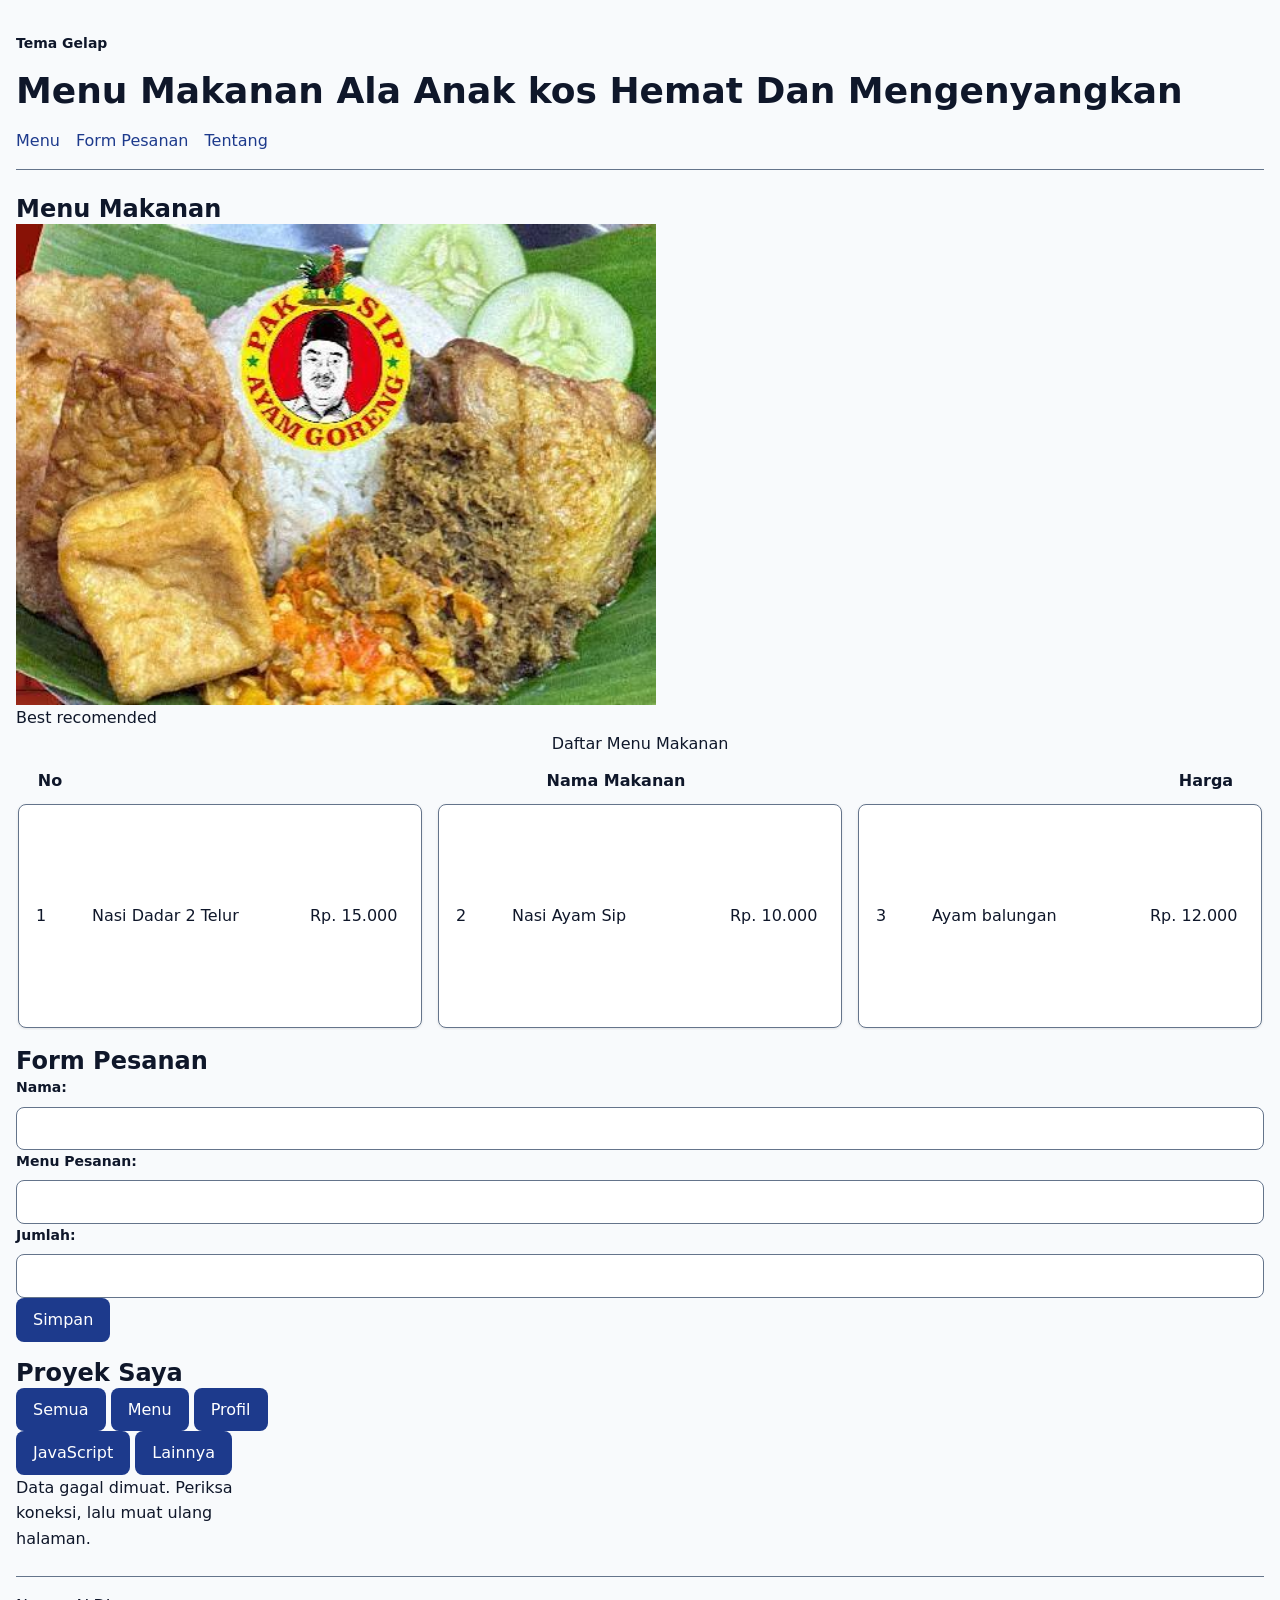
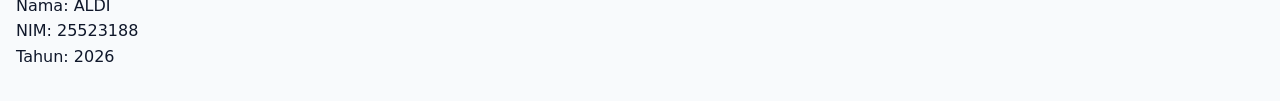
<file: worksheet-p10/profil.html>
<!doctype html>
<!--
  KERANGKA AWAL — Halaman Profil Saya
  PABW 2026/2027 · Pertemuan 10

  Cara pakai:
  1. Salin berkas ini, ganti nama menjadi profil.html
  2. Ganti setiap tulisan TODO dengan isi milik Anda SENDIRI
  3. Simpan, lalu buka di peramban (F5 untuk memuat ulang)
  4. Kerjakan berurutan mengikuti Lembar B, C, D, dan E pada worksheet

  Jangan menghapus komentar TODO sebelum bagian itu Anda kerjakan —
  komentar itu adalah daftar periksa Anda sendiri.
-->
<html lang="id">
  <head>
    <link rel="icon" href="data:,">
    <title>Menu Makanan Ala Anak kos Hemat Dan Mengenyangkan</title>
    <meta charset="UTF-8" />
    <meta name="viewport" content="width=device-width, initial-scale=1.0" />

    <link rel="stylesheet" href="tokens.css" />
    <link rel="stylesheet" href="base.css" />
    <link rel="stylesheet" href="layout.css" />
    <link rel="stylesheet" href="komponen.css" />
    <link rel="stylesheet" href="tema.css" />
    <link rel="stylesheet" href="responsif.css" />
  </head>
  <body>
    <div class="page">
      <!-- TODO C.1: buat <header> di sini.
       Isinya: satu <h1> berisi judul halaman Anda.
       Di dalamnya juga ada <nav> berisi 3 tautan ke bagian halaman. -->
      <header>
        <div class="header-baris">
          <input type="checkbox" id="tema" class="pengalih-tema" />
          <label for="tema" class="tombol-tema">Tema Gelap</label>

          <h1>Menu Makanan Ala Anak kos Hemat Dan Mengenyangkan</h1>

          <nav>
            <ul>
              <li><a href="#menu">Menu</a></li>
              <li><a href="#form">Form Pesanan</a></li>
              <li><a href="#tentang">Tentang</a></li>
            </ul>
          </nav>
        </div>
      </header>
      <!-- TODO C.2: buat <main> di sini sebagai pembungkus semua bagian isi.
       Di dalamnya ada 2 <section>, masing-masing punya <h2> sendiri. -->
      <main class="isi">
        <!-- TODO D.1: di dalam section pertama, buat tabel data Anda.
         Wajib ada: <caption>, <thead>, <th scope="col">, dan minimal 3 baris data. -->
        <section id="menu">
          <h2>Menu Makanan</h2>

          <figure>
            <img
              src="menu-makanan.webp"
              alt="Menu makanan hemat untuk anak kos"
              width="640"
              height="360"
              loading="lazy"
            />
            <figcaption>Best recomended</figcaption>
          </figure>

          <div class="table-wrap">
          <table> 
            <caption>
              Daftar Menu Makanan
            </caption>

            <thead>
              <tr>
                <th scope="col">No</th>
                <th scope="col">Nama Makanan</th>
                <th scope="col">Harga</th>
              </tr>
            </thead>

            <tbody class="katalog">
              <tr class="kartu">
                <td>1</td>
                <td>Nasi Dadar 2 Telur</td>
                <td>Rp. 15.000</td>
              </tr>
              <tr class="kartu">
                <td>2</td>
                <td>Nasi Ayam Sip</td>
                <td>Rp. 10.000</td>
              </tr>
              <tr class="kartu">
                <td>3</td>
                <td>Ayam balungan</td>
                <td>Rp. 12.000</td>
              </tr>
            </tbody>
          </table>
          </div>
        </section>

        <!-- TODO E.1: di dalam section kedua, buat form Anda.
         Wajib ada: minimal 3 kolom, setiap kolom punya <label for> yang
         cocok dengan id input-nya, dan satu atribut validasi. -->
         <section id="proyek">

            <h2>Proyek Saya</h2>
              <div id="filter">
                 <button type="button" data-kategori="semua">Semua</button>
                 <button type="button" data-kategori="menu">Menu</button>
                  <button type="button" data-kategori="profil">Profil</button>
                  <button type="button" data-kategori="javascript">JavaScript</button>
                  <button type="button" data-kategori="lainnya">Lainnya</button>
              </div>
                <ul id="daftar"></ul>
                  <p id="kosong" hidden>
                    Tidak ada proyek yang ditampilkan.
                  </p>
                  <p id="muat" hidden>
                    Memuat proyek...
                  </p>
          </section>


       
<section id="form">
  <h2>Form Pesanan</h2>

  <form novalidate>
    <div class="form-kolom">
      <label for="nama">Nama:</label>
      <input
        type="text"
        id="nama"
        name="nama"
        required
      />
      <p class="pesan-galat">
        Nama wajib diisi. Masukkan nama terlebih dahulu.
      </p>
    </div>

    <div class="form-kolom">
      <label for="Menu-Pesanan">Menu Pesanan:</label>
      <input
        type="text"
        id="Menu-Pesanan"
        name="Menu-Pesanan"
        required
      />
      <p class="pesan-galat">
        Menu pesanan wajib diisi. Masukkan nama menu.
      </p>
    </div>

    <div class="form-kolom">
      <label for="jumlah">Jumlah:</label>
      <input
        type="number"
        id="jumlah"
        name="jumlah"
        min="1"
        step="1"
        required
      />
      <p class="pesan-galat">
        Jumlah harus berupa bilangan bulat minimal 1.
      </p>
    </div>

   <p id="status-pesanan" role="status" hidden></p>
   <button type="submit" disabled>Simpan</button>


  </form>
</section>
      </main>

      <!-- TODO C.3: buat <footer> di sini.
       Isinya: nama Anda, NIM Anda, dan tahun. -->
    <footer id="tentang">
  <p>Nama: <span id="namaProfil"></span></p>
  <p>NIM: <span id="nimProfil"></span></p>
  <p>Tahun: <span id="tahunProfil"></span></p>
</footer>
    </div>
    <script type="module" src="js/app.js"></script>
  </body>
  
</html>
</file>
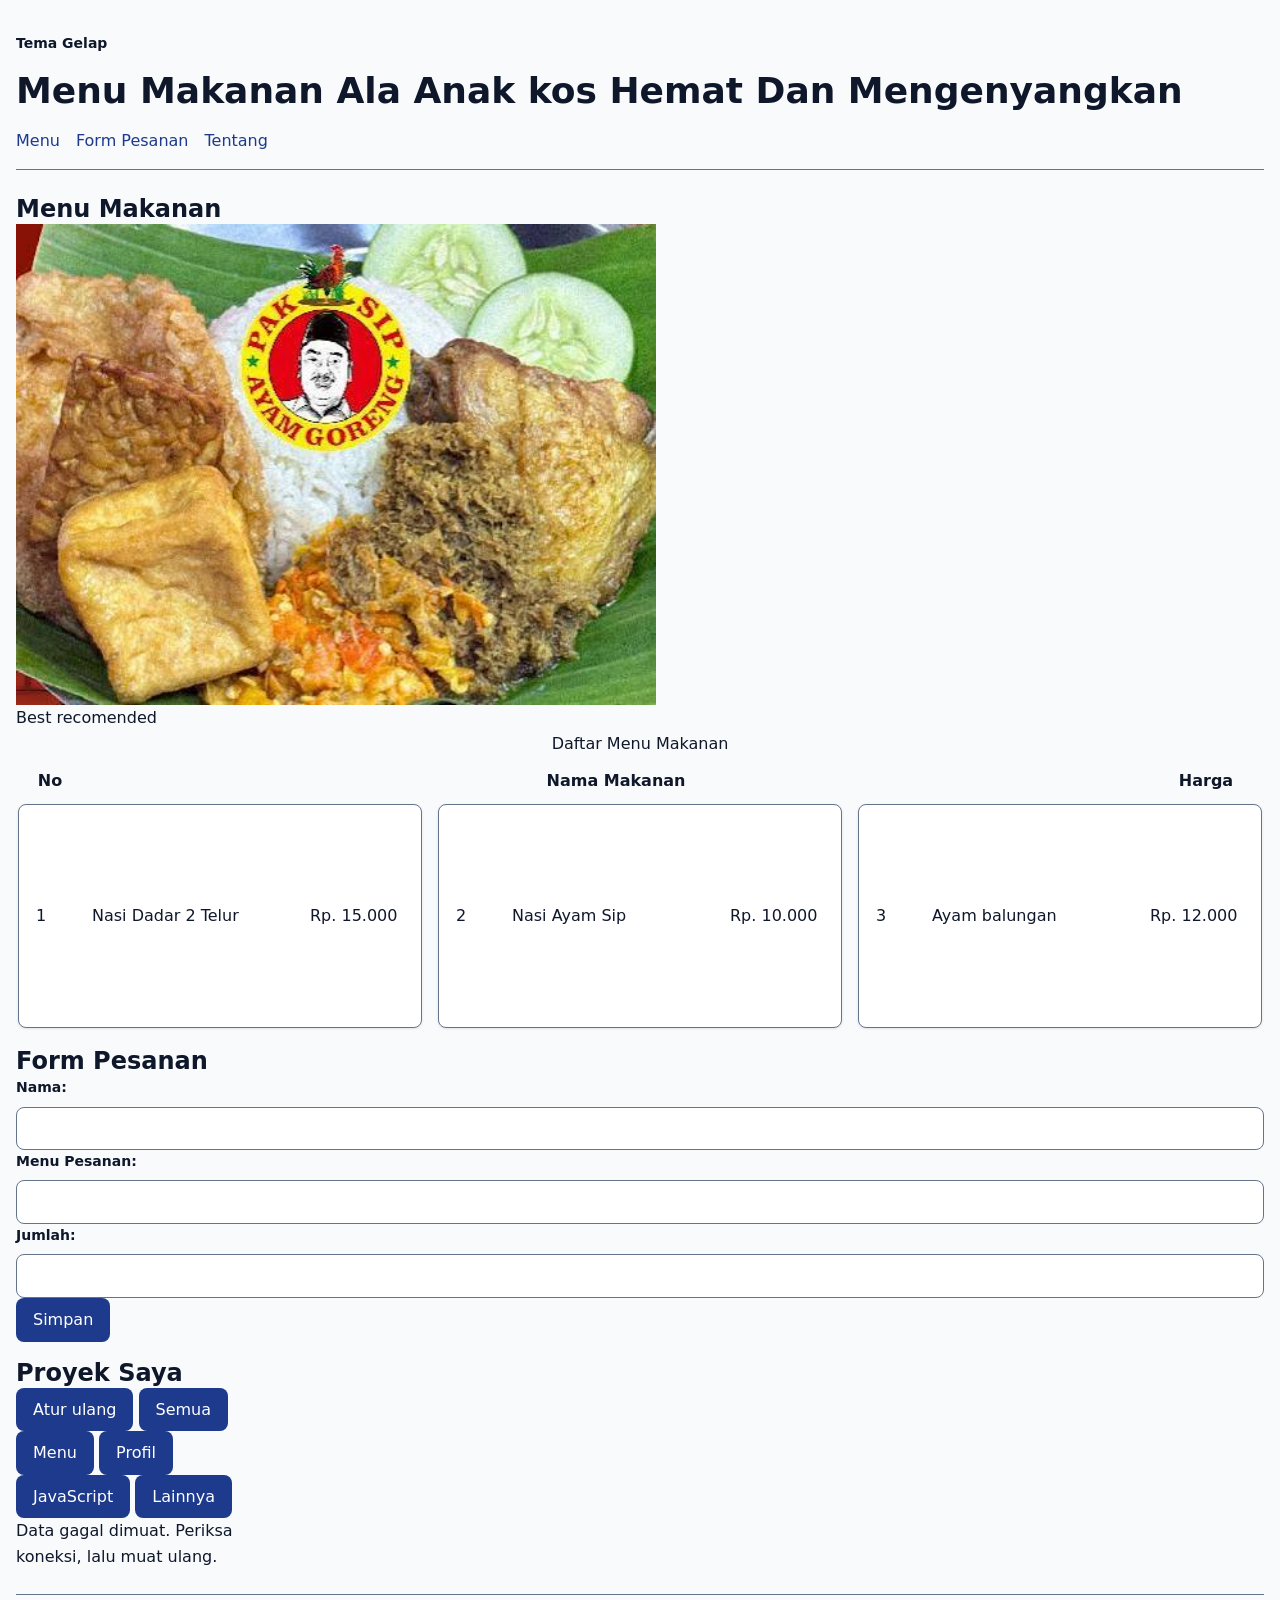
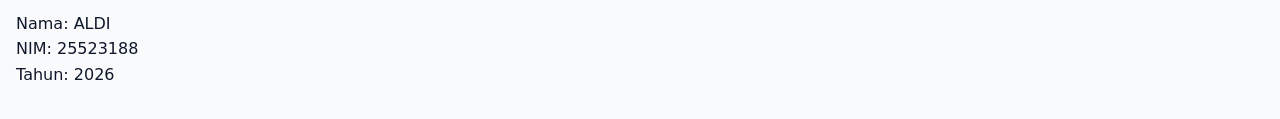
<file: worksheet-p11/profil.html>
<!doctype html>
<!--
  KERANGKA AWAL — Halaman Profil Saya
  PABW 2026/2027 · Pertemuan 10

  Cara pakai:
  1. Salin berkas ini, ganti nama menjadi profil.html
  2. Ganti setiap tulisan TODO dengan isi milik Anda SENDIRI
  3. Simpan, lalu buka di peramban (F5 untuk memuat ulang)
  4. Kerjakan berurutan mengikuti Lembar B, C, D, dan E pada worksheet

  Jangan menghapus komentar TODO sebelum bagian itu Anda kerjakan —
  komentar itu adalah daftar periksa Anda sendiri.
-->
<html lang="id">
  <head>
    <link rel="icon" href="data:,">
    <title>Menu Makanan Ala Anak kos Hemat Dan Mengenyangkan</title>
    <meta charset="UTF-8" />
    <meta name="viewport" content="width=device-width, initial-scale=1.0" />

    <link rel="stylesheet" href="tokens.css" />
    <link rel="stylesheet" href="base.css" />
    <link rel="stylesheet" href="layout.css" />
    <link rel="stylesheet" href="komponen.css" />
    <link rel="stylesheet" href="tema.css" />
    <link rel="stylesheet" href="responsif.css" />
  </head>
  <body>
    <div class="page">
      <!-- TODO C.1: buat <header> di sini.
       Isinya: satu <h1> berisi judul halaman Anda.
       Di dalamnya juga ada <nav> berisi 3 tautan ke bagian halaman. -->
      <header>
        <div class="header-baris">
          <input type="checkbox" id="tema" class="pengalih-tema" />
          <label for="tema" class="tombol-tema">Tema Gelap</label>

          <h1>Menu Makanan Ala Anak kos Hemat Dan Mengenyangkan</h1>

          <nav>
            <ul>
              <li><a href="#menu">Menu</a></li>
              <li><a href="#form">Form Pesanan</a></li>
              <li><a href="#tentang">Tentang</a></li>
            </ul>
          </nav>
        </div>
      </header>
      <!-- TODO C.2: buat <main> di sini sebagai pembungkus semua bagian isi.
       Di dalamnya ada 2 <section>, masing-masing punya <h2> sendiri. -->
      <main class="isi">
        <!-- TODO D.1: di dalam section pertama, buat tabel data Anda.
         Wajib ada: <caption>, <thead>, <th scope="col">, dan minimal 3 baris data. -->
        <section id="menu">
          <h2>Menu Makanan</h2>

          <figure>
            <img
              src="menu-makanan.webp"
              alt="Menu makanan hemat untuk anak kos"
              width="640"
              height="360"
              loading="lazy"
            />
            <figcaption>Best recomended</figcaption>
          </figure>

          <div class="table-wrap">
          <table> 
            <caption>
              Daftar Menu Makanan
            </caption>

            <thead>
              <tr>
                <th scope="col">No</th>
                <th scope="col">Nama Makanan</th>
                <th scope="col">Harga</th>
              </tr>
            </thead>

            <tbody class="katalog">
              <tr class="kartu">
                <td>1</td>
                <td>Nasi Dadar 2 Telur</td>
                <td>Rp. 15.000</td>
              </tr>
              <tr class="kartu">
                <td>2</td>
                <td>Nasi Ayam Sip</td>
                <td>Rp. 10.000</td>
              </tr>
              <tr class="kartu">
                <td>3</td>
                <td>Ayam balungan</td>
                <td>Rp. 12.000</td>
              </tr>
            </tbody>
          </table>
          </div>
        </section>

        <!-- TODO E.1: di dalam section kedua, buat form Anda.
         Wajib ada: minimal 3 kolom, setiap kolom punya <label for> yang
         cocok dengan id input-nya, dan satu atribut validasi. -->
         <section id="proyek">

            <h2>Proyek Saya</h2>
              <div id="filter">
                 <button type="button" id="atur-ulang">Atur ulang</button>
                 <button type="button" data-kategori="semua">Semua</button>
                 <button type="button" data-kategori="menu">Menu</button>
                  <button type="button" data-kategori="profil">Profil</button>
                  <button type="button" data-kategori="javascript">JavaScript</button>
                  <button type="button" data-kategori="lainnya">Lainnya</button>
              </div>
                <ul id="daftar"></ul>
                  <p id="kosong" hidden>
                    Tidak ada proyek yang ditampilkan.
                  </p>
                  <p id="muat" hidden>
                    Memuat proyek...
                  </p>
          </section>


       
<section id="form">
  <h2>Form Pesanan</h2>

  <form novalidate>
    <div class="form-kolom">
      <label for="nama">Nama:</label>
      <input
        type="text"
        id="nama"
        name="nama"
        required
      />
      <p class="pesan-galat">
        Nama wajib diisi. Masukkan nama terlebih dahulu.
      </p>
    </div>

    <div class="form-kolom">
      <label for="Menu-Pesanan">Menu Pesanan:</label>
      <input
        type="text"
        id="Menu-Pesanan"
        name="Menu-Pesanan"
        required
      />
      <p class="pesan-galat">
        Menu pesanan wajib diisi. Masukkan nama menu.
      </p>
    </div>

    <div class="form-kolom">
      <label for="jumlah">Jumlah:</label>
      <input
        type="number"
        id="jumlah"
        name="jumlah"
        min="1"
        step="1"
        required
      />
      <p class="pesan-galat">
        Jumlah harus berupa bilangan bulat minimal 1.
      </p>
    </div>

   <p id="status-pesanan" role="status" hidden></p>
   <button type="submit" disabled>Simpan</button>


  </form>
</section>
      </main>

      <!-- TODO C.3: buat <footer> di sini.
       Isinya: nama Anda, NIM Anda, dan tahun. -->
    <footer id="tentang">
  <p>Nama: <span id="namaProfil"></span></p>
  <p>NIM: <span id="nimProfil"></span></p>
  <p>Tahun: <span id="tahunProfil"></span></p>
</footer>
    </div>
    <script type="module" src="js/app.js"></script>
  </body>
  
</html>
</file>
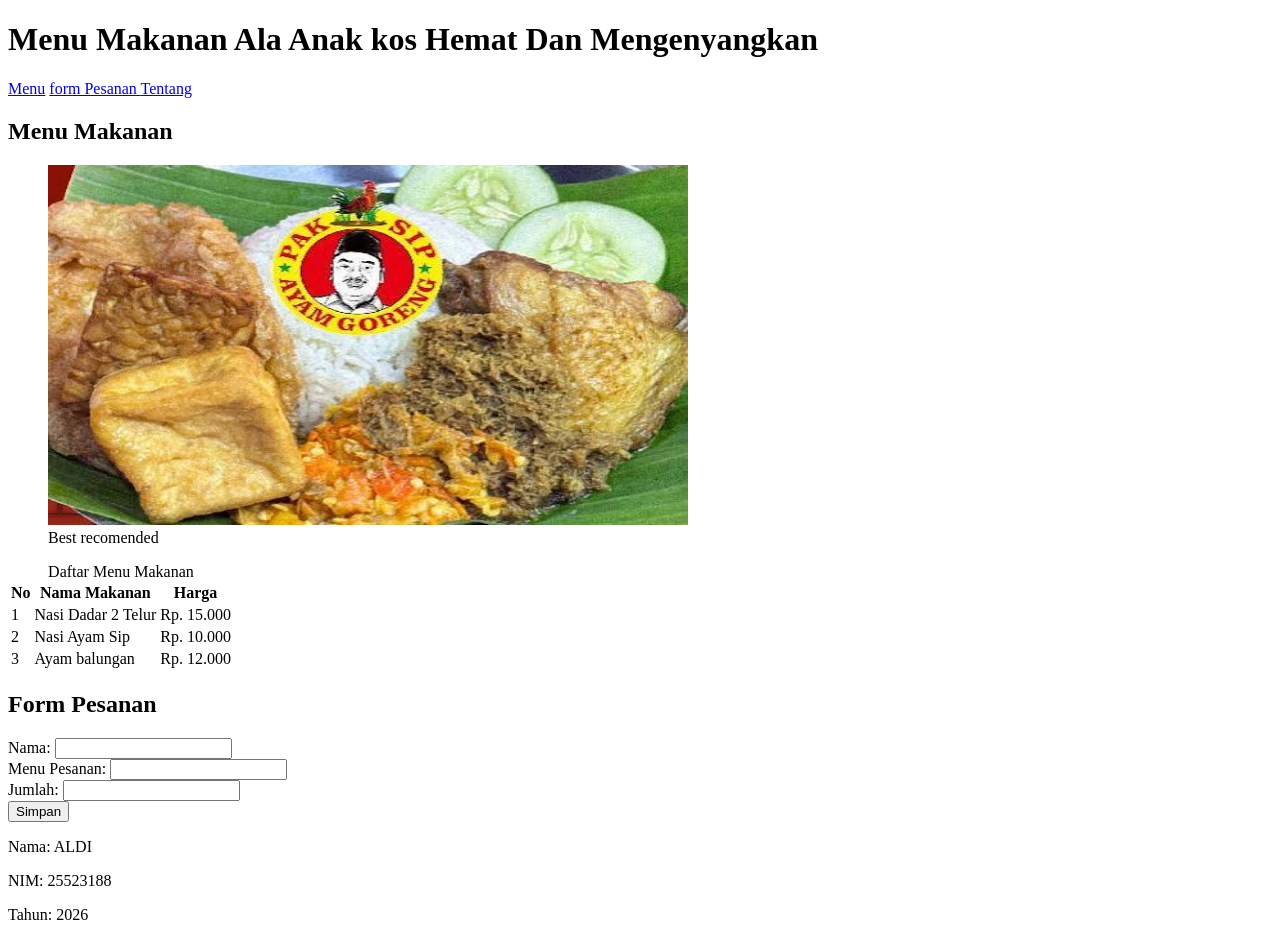
<file: worksheet-p3/profil.html>
<!DOCTYPE html>
<!--
  KERANGKA AWAL — Halaman Profil Saya
  PABW 2026/2027 · Pertemuan 3

  Cara pakai:
  1. Salin berkas ini, ganti nama menjadi profil.html
  2. Ganti setiap tulisan TODO dengan isi milik Anda SENDIRI
  3. Simpan, lalu buka di peramban (F5 untuk memuat ulang)
  4. Kerjakan berurutan mengikuti Lembar B, C, D, dan E pada worksheet

  Jangan menghapus komentar TODO sebelum bagian itu Anda kerjakan —
  komentar itu adalah daftar periksa Anda sendiri.
-->
<html lang="id">
<head>
  <title>Menu Makanan Ala Anak kos Hemat Dan Mengenyangkan</title>
       <meta charset="UTF-8">
       <meta name="viewport" content="width=device-width, initial-scale=1.0"> 
</head>
<body>

  <!-- TODO C.1: buat <header> di sini.
       Isinya: satu <h1> berisi judul halaman Anda.
       Di dalamnya juga ada <nav> berisi 3 tautan ke bagian halaman. -->
          <header>
               <h1>Menu Makanan Ala Anak kos Hemat Dan Mengenyangkan</h1>
               <nav>
                    <a href =#menu>Menu</a>
                    <a href =#form>form Pesanan </a>
                    <a href =#tentang>Tentang</a>
               </nav>
          </header>
  <!-- TODO C.2: buat <main> di sini sebagai pembungkus semua bagian isi.
       Di dalamnya ada 2 <section>, masing-masing punya <h2> sendiri. -->
          <main>
     <!-- TODO D.1: di dalam section pertama, buat tabel data Anda.
         Wajib ada: <caption>, <thead>, <th scope="col">, dan minimal 3 baris data. -->
               <section id="menu">
                    <h2>Menu Makanan</h2>

                    <figure>
                         <img src="menu-makanan.webp" 
                         alt="Menu makanan hemat untuk anak kos" 
                         width="640"
                         height="360"
                         loading="lazy">
                         <figcaption>Best recomended</figcaption>
                    </figure>

                    <table>
                         <caption>Daftar Menu Makanan</caption>

                         <thead>
                              <tr>
                                   <th scope="col">No</th>
                                   <th scope="col">Nama Makanan</th>
                                   <th scope="col">Harga</th>
                              </tr>
                         </thead>

                         <tbody>
                              <tr>
                                   <td>1</td>
                                   <td>Nasi Dadar 2 Telur</td>
                                   <td>Rp. 15.000</td>
                              </tr>
                              <tr>
                                   <td>2</td>
                                   <td>Nasi Ayam Sip</td>
                                   <td>Rp. 10.000</td>
                              </tr>
                              <tr>
                                   <td>3</td>
                                   <td>Ayam balungan</td>
                                   <td>Rp. 12.000</td>
                              </tr>
                         </tbody>
                    </table>
               </section>
         
     <!-- TODO E.1: di dalam section kedua, buat form Anda.
         Wajib ada: minimal 3 kolom, setiap kolom punya <label for> yang
         cocok dengan id input-nya, dan satu atribut validasi. -->
   
               <section id="form">
                    <h2>Form Pesanan</h2>

                    <form>
                         <div>
                              <label for="nama">Nama:</label>
                              <input type="text" id="nama" name="nama" required>
                         </div>

                         <div>
                              <label for="Menu-Pesanan">Menu Pesanan:</label>
                              <input type="text" id="Menu-Pesanan" name="Menu-Pesanan" required>
                         </div>

                         <div>
                              <label for="jumlah">Jumlah:</label>
                              <input type="number" id="jumlah" name="jumlah" required>
                         </div>

                         <button type="submit">Simpan</button>

                    </form>
               </section>

   
           </main>

  <!-- TODO C.3: buat <footer> di sini.
       Isinya: nama Anda, NIM Anda, dan tahun. -->
          <footer id="tentang">
               <p>Nama: ALDI</p>
               <p>NIM: 25523188</p>
               <p>Tahun: 2026</p>
          </footer>

</body>
</html>
</file>
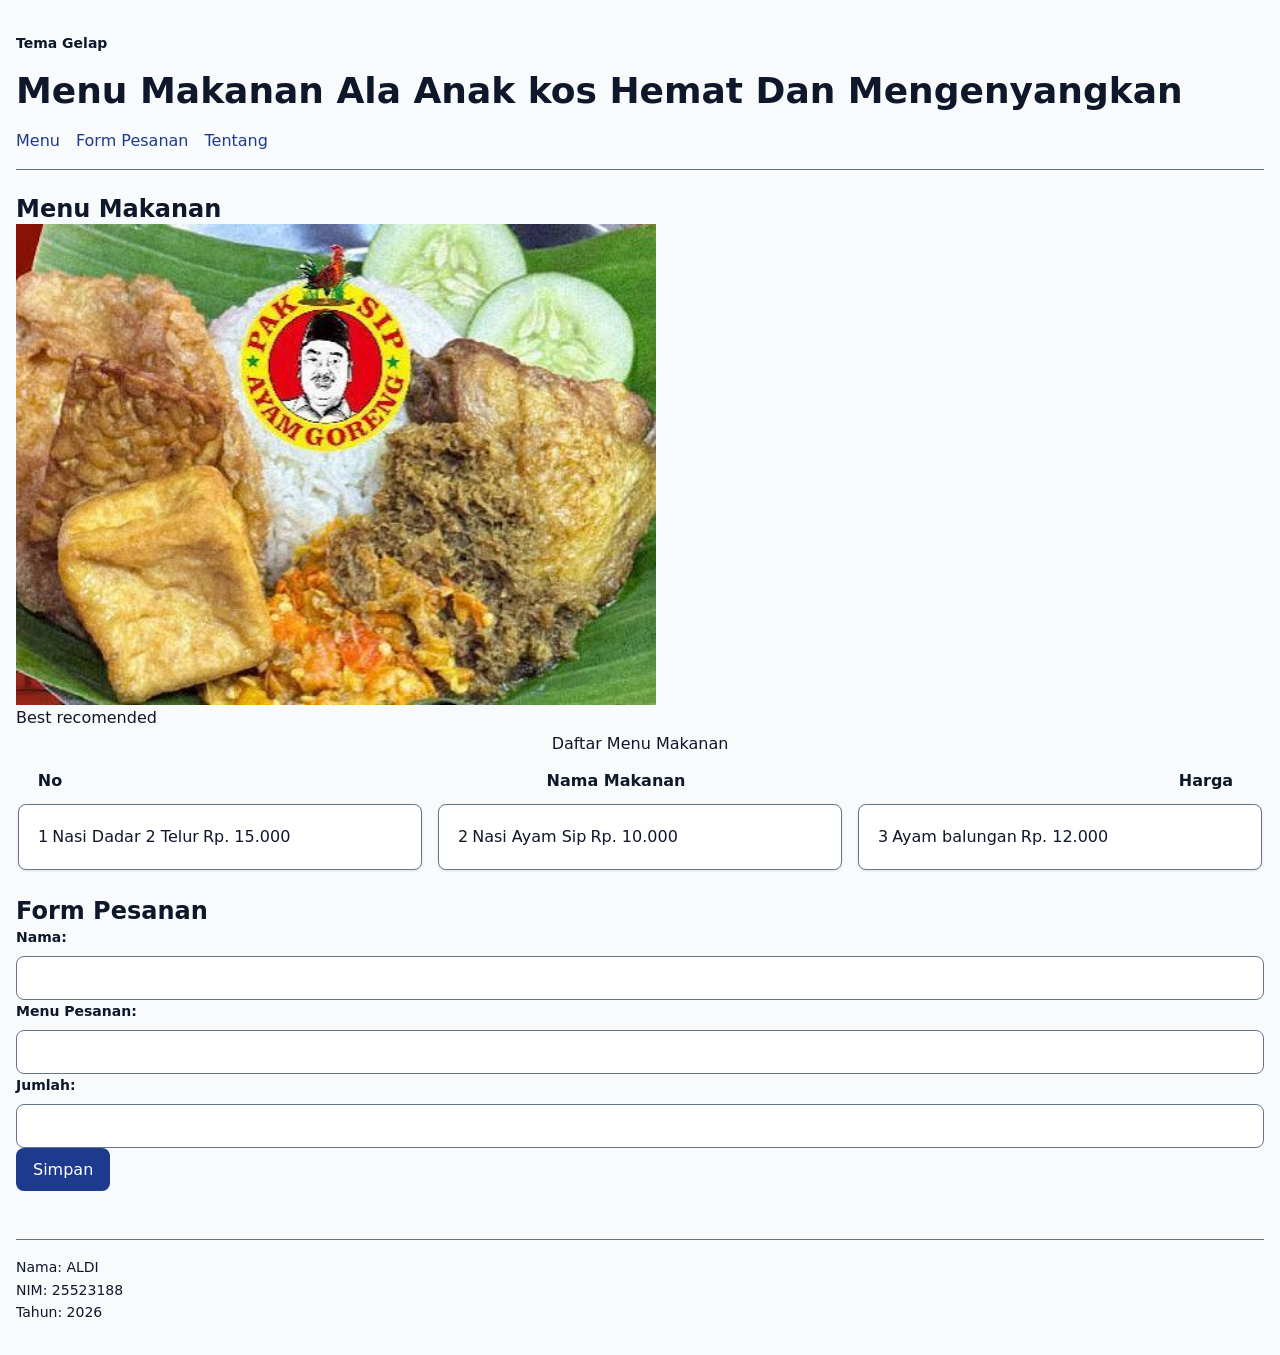
<file: worksheet-p4/profil.html>
<!DOCTYPE html>
<!--
  KERANGKA AWAL — Halaman Profil Saya
  PABW 2026/2027 · Pertemuan 4

  Cara pakai:
  1. Salin berkas ini, ganti nama menjadi profil.html
  2. Ganti setiap tulisan TODO dengan isi milik Anda SENDIRI
  3. Simpan, lalu buka di peramban (F5 untuk memuat ulang)
  4. Kerjakan berurutan mengikuti Lembar B, C, D, dan E pada worksheet

  Jangan menghapus komentar TODO sebelum bagian itu Anda kerjakan —
  komentar itu adalah daftar periksa Anda sendiri.
-->
<html lang="id">
<head>
  <title>Menu Makanan Ala Anak kos Hemat Dan Mengenyangkan</title>
       <meta charset="UTF-8">
       <meta name="viewport" content="width=device-width, initial-scale=1.0"> 
       
     <link rel="stylesheet" href="tokens.css">
     <link rel="stylesheet" href="base.css">
     <link rel="stylesheet" href="layout.css">
     <link rel="stylesheet" href="komponen.css">
     <link rel="stylesheet" href="tema.css">
</head>
<body>

  <!-- TODO C.1: buat <header> di sini.
       Isinya: satu <h1> berisi judul halaman Anda.
       Di dalamnya juga ada <nav> berisi 3 tautan ke bagian halaman. -->
          <header>
               <div class="header-baris">
                    <input type="checkbox" id="tema" class="pengalih-tema">
                    <label for="tema" class="tombol-tema">Tema Gelap</label>
                    
                    <h1>Menu Makanan Ala Anak kos Hemat Dan Mengenyangkan</h1>
               
                    <nav>
                         <ul>
                              <li><a href="#menu">Menu</a></li>
                              <li><a href="#form">Form Pesanan</a></li>
                              <li><a href="#tentang">Tentang</a></li>
                         </ul>
                    </nav>
               </div>
          </header>
  <!-- TODO C.2: buat <main> di sini sebagai pembungkus semua bagian isi.
       Di dalamnya ada 2 <section>, masing-masing punya <h2> sendiri. -->
          <main>
     <!-- TODO D.1: di dalam section pertama, buat tabel data Anda.
         Wajib ada: <caption>, <thead>, <th scope="col">, dan minimal 3 baris data. -->
               <section id="menu">
                    <h2>Menu Makanan</h2>

                    <figure>
                         <img src="menu-makanan.webp" 
                         alt="Menu makanan hemat untuk anak kos" 
                         width="640"
                         height="360"
                         loading="lazy">
                         <figcaption>Best recomended</figcaption>
                    </figure>

                    <table>
                         <caption>Daftar Menu Makanan</caption>

                         <thead>
                              <tr>
                                   <th scope="col">No</th>
                                   <th scope="col">Nama Makanan</th>
                                   <th scope="col">Harga</th>
                              </tr>
                         </thead>

                         <tbody class="katalog">
                              <tr class="kartu">
                                   <td>1</td>
                                   <td>Nasi Dadar 2 Telur</td>
                                   <td>Rp. 15.000</td>
                              </tr>
                              <tr class="kartu">
                                   <td>2</td>
                                   <td>Nasi Ayam Sip</td>
                                   <td>Rp. 10.000</td>
                              </tr>
                              <tr class="kartu"   >
                                   <td>3</td>
                                   <td>Ayam balungan</td>
                                   <td>Rp. 12.000</td>
                              </tr>
                         </tbody>
                    </table>
               </section>
         
     <!-- TODO E.1: di dalam section kedua, buat form Anda.
         Wajib ada: minimal 3 kolom, setiap kolom punya <label for> yang
         cocok dengan id input-nya, dan satu atribut validasi. -->
   
               <section id="form">
                    <h2>Form Pesanan</h2>

                    <form>
                         <div class="form-kolom">
                              <label for="nama">Nama:</label>
                              <input type="text" id="nama" name="nama" required>
                              <p class="pesan-galat">Nama wajib diisi</p>
                         </div>

                         <div class="form-kolom">
                              <label for="Menu-Pesanan">Menu Pesanan:</label>
                              <input type="text" id="Menu-Pesanan" name="Menu-Pesanan" required>
                              <p class="pesan-galat">Menu pesanan wajib diisi</p>
                         </div>

                         <div class="form-kolom">
                              <label for="jumlah">Jumlah:</label>
                              <input type="number" id="jumlah" name="jumlah" required>
                              <p class="pesan-galat">Jumlah wajib diisi</p>
                         </div>

                         <button type="submit">Simpan</button>

                    </form>
               </section>

   
           </main>

  <!-- TODO C.3: buat <footer> di sini.
       Isinya: nama Anda, NIM Anda, dan tahun. -->
          <footer id="tentang">
               <p>Nama: ALDI</p>
               <p>NIM: 25523188</p>
               <p>Tahun: 2026</p>
          </footer>

</body>
</html>
</file>
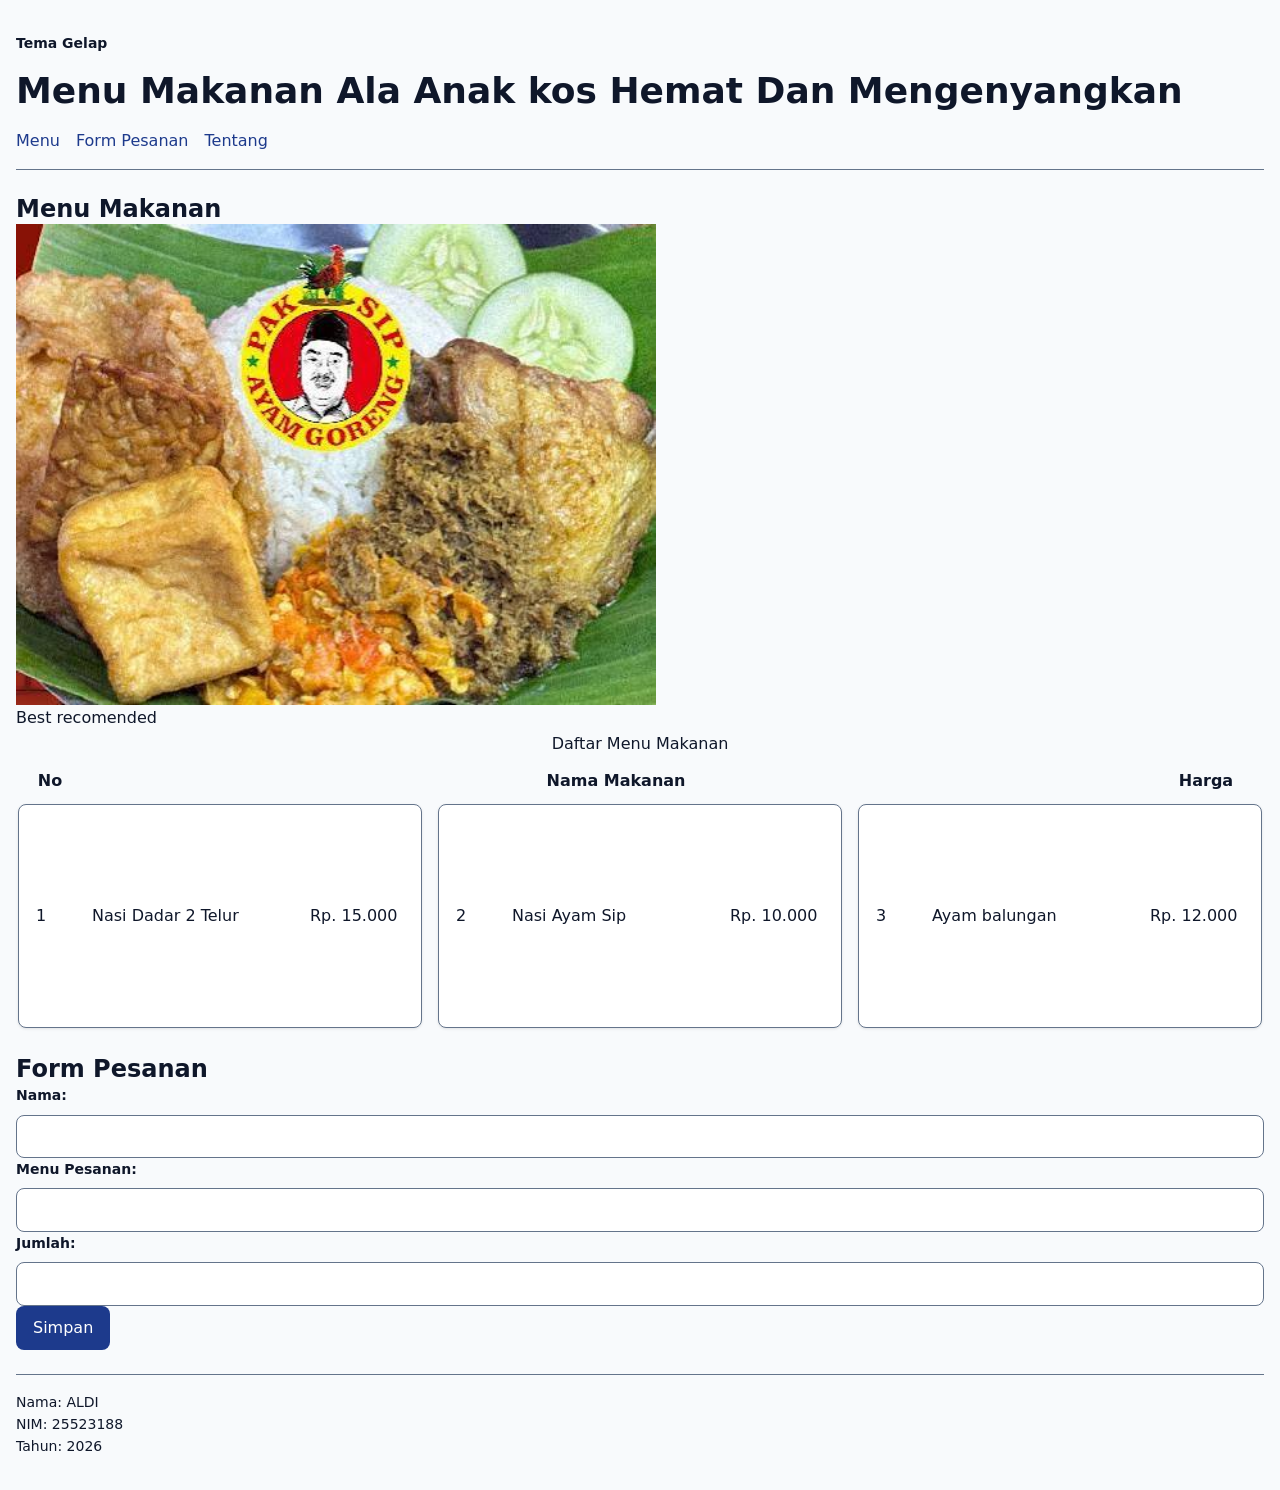
<file: worksheet-p5/profil.html>
<!doctype html>
<!--
  KERANGKA AWAL — Halaman Profil Saya
  PABW 2026/2027 · Pertemuan 4

  Cara pakai:
  1. Salin berkas ini, ganti nama menjadi profil.html
  2. Ganti setiap tulisan TODO dengan isi milik Anda SENDIRI
  3. Simpan, lalu buka di peramban (F5 untuk memuat ulang)
  4. Kerjakan berurutan mengikuti Lembar B, C, D, dan E pada worksheet

  Jangan menghapus komentar TODO sebelum bagian itu Anda kerjakan —
  komentar itu adalah daftar periksa Anda sendiri.
-->
<html lang="id">
  <head>
    <title>Menu Makanan Ala Anak kos Hemat Dan Mengenyangkan</title>
    <meta charset="UTF-8" />
    <meta name="viewport" content="width=device-width, initial-scale=1.0" />

    <link rel="stylesheet" href="tokens.css" />
    <link rel="stylesheet" href="base.css" />
    <link rel="stylesheet" href="layout.css" />
    <link rel="stylesheet" href="komponen.css" />
    <link rel="stylesheet" href="tema.css" />
  </head>
  <body>
    <div class="page">
      <!-- TODO C.1: buat <header> di sini.
       Isinya: satu <h1> berisi judul halaman Anda.
       Di dalamnya juga ada <nav> berisi 3 tautan ke bagian halaman. -->
      <header>
        <div class="header-baris">
          <input type="checkbox" id="tema" class="pengalih-tema" />
          <label for="tema" class="tombol-tema">Tema Gelap</label>

          <h1>Menu Makanan Ala Anak kos Hemat Dan Mengenyangkan</h1>

          <nav>
            <ul>
              <li><a href="#menu">Menu</a></li>
              <li><a href="#form">Form Pesanan</a></li>
              <li><a href="#tentang">Tentang</a></li>
            </ul>
          </nav>
        </div>
      </header>
      <!-- TODO C.2: buat <main> di sini sebagai pembungkus semua bagian isi.
       Di dalamnya ada 2 <section>, masing-masing punya <h2> sendiri. -->
      <main class="isi">
        <!-- TODO D.1: di dalam section pertama, buat tabel data Anda.
         Wajib ada: <caption>, <thead>, <th scope="col">, dan minimal 3 baris data. -->
        <section id="menu">
          <h2>Menu Makanan</h2>

          <figure>
            <img
              src="menu-makanan.webp"
              alt="Menu makanan hemat untuk anak kos"
              width="640"
              height="360"
              loading="lazy"
            />
            <figcaption>Best recomended</figcaption>
          </figure>

          <table>
            <caption>
              Daftar Menu Makanan
            </caption>

            <thead>
              <tr>
                <th scope="col">No</th>
                <th scope="col">Nama Makanan</th>
                <th scope="col">Harga</th>
              </tr>
            </thead>

            <tbody class="katalog">
              <tr class="kartu">
                <td>1</td>
                <td>Nasi Dadar 2 Telur</td>
                <td>Rp. 15.000</td>
              </tr>
              <tr class="kartu">
                <td>2</td>
                <td>Nasi Ayam Sip</td>
                <td>Rp. 10.000</td>
              </tr>
              <tr class="kartu">
                <td>3</td>
                <td>Ayam balungan</td>
                <td>Rp. 12.000</td>
              </tr>
            </tbody>
          </table>
        </section>

        <!-- TODO E.1: di dalam section kedua, buat form Anda.
         Wajib ada: minimal 3 kolom, setiap kolom punya <label for> yang
         cocok dengan id input-nya, dan satu atribut validasi. -->

        <section id="form">
          <h2>Form Pesanan</h2>

          <form>
            <div class="form-kolom">
              <label for="nama">Nama:</label>
              <input type="text" id="nama" name="nama" required />
              <p class="pesan-galat">Nama wajib diisi</p>
            </div>

            <div class="form-kolom">
              <label for="Menu-Pesanan">Menu Pesanan:</label>
              <input
                type="text"
                id="Menu-Pesanan"
                name="Menu-Pesanan"
                required
              />
              <p class="pesan-galat">Menu pesanan wajib diisi</p>
            </div>

            <div class="form-kolom">
              <label for="jumlah">Jumlah:</label>
              <input type="number" id="jumlah" name="jumlah" required />
              <p class="pesan-galat">Jumlah wajib diisi</p>
            </div>

            <button type="submit">Simpan</button>
          </form>
        </section>
      </main>

      <!-- TODO C.3: buat <footer> di sini.
       Isinya: nama Anda, NIM Anda, dan tahun. -->
      <footer id="tentang">
        <p>Nama: ALDI</p>
        <p>NIM: 25523188</p>
        <p>Tahun: 2026</p>
      </footer>
    </div>
  </body>
</html>
</file>
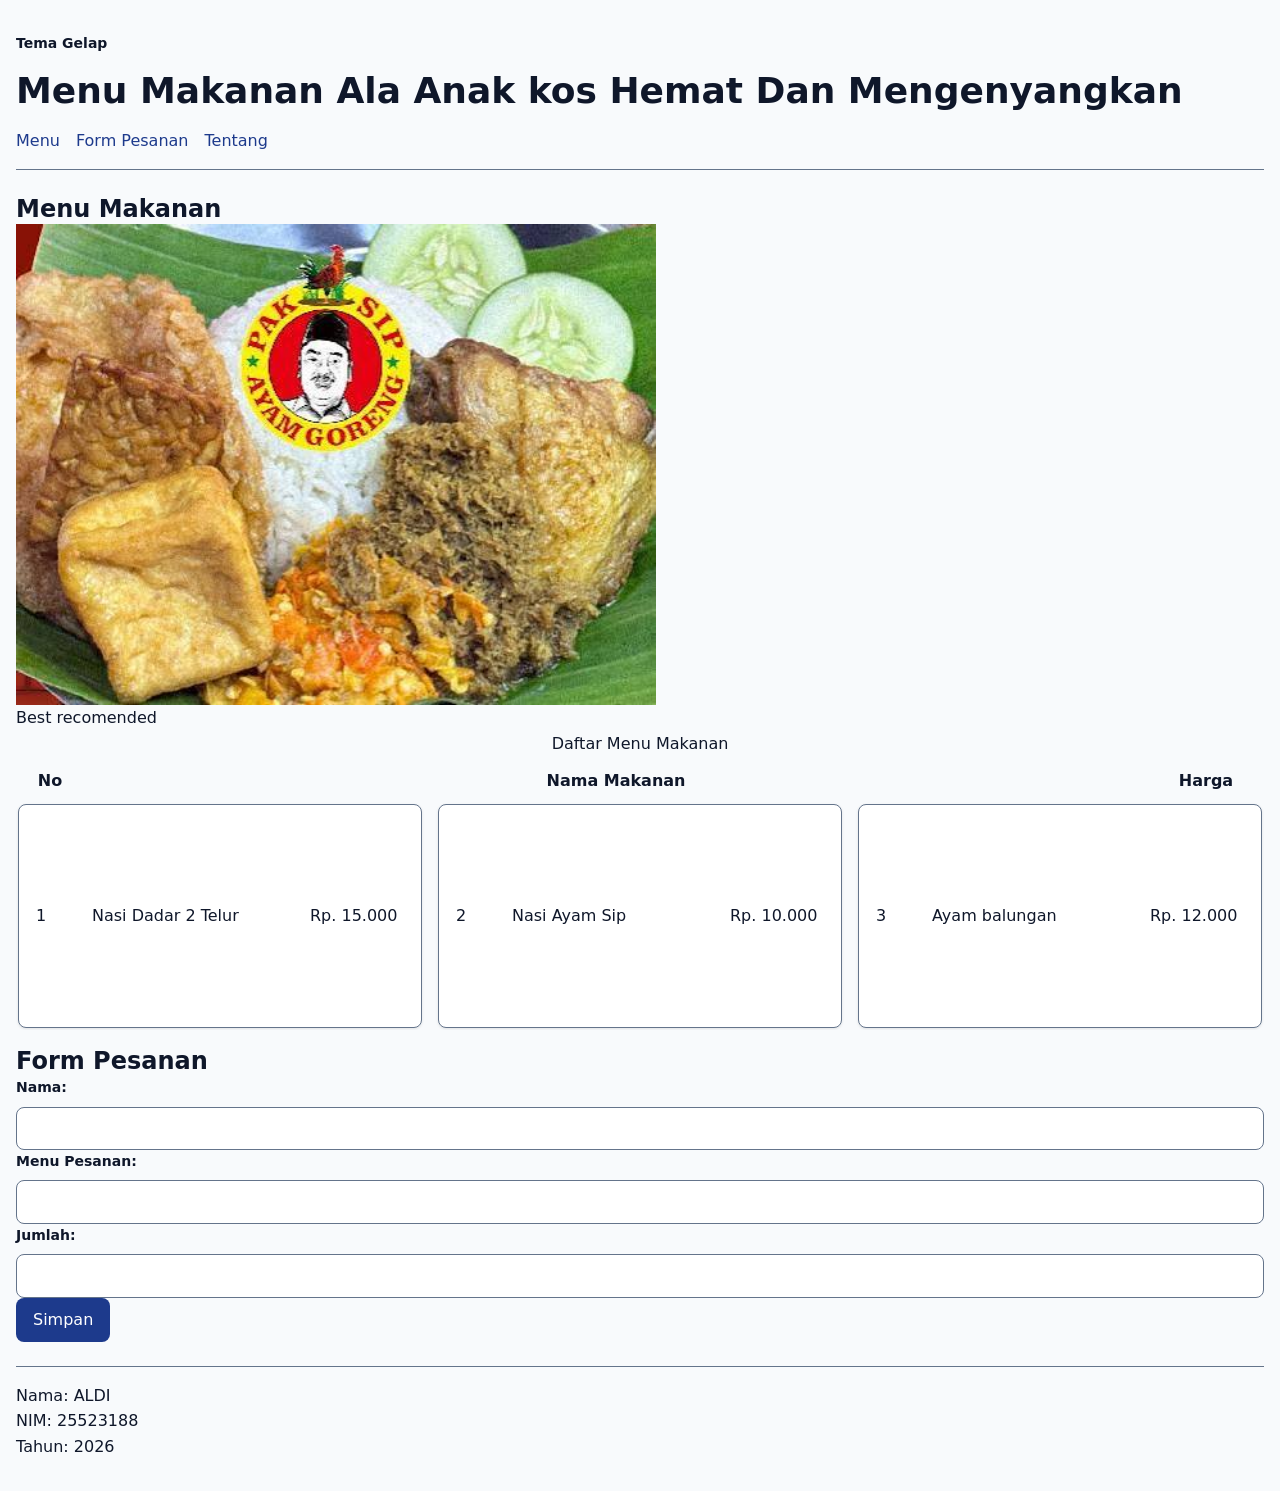
<file: worksheet-p6/profil.html>
<!doctype html>
<!--
  KERANGKA AWAL — Halaman Profil Saya
  PABW 2026/2027 · Pertemuan 4

  Cara pakai:
  1. Salin berkas ini, ganti nama menjadi profil.html
  2. Ganti setiap tulisan TODO dengan isi milik Anda SENDIRI
  3. Simpan, lalu buka di peramban (F5 untuk memuat ulang)
  4. Kerjakan berurutan mengikuti Lembar B, C, D, dan E pada worksheet

  Jangan menghapus komentar TODO sebelum bagian itu Anda kerjakan —
  komentar itu adalah daftar periksa Anda sendiri.
-->
<html lang="id">
  <head>
    <title>Menu Makanan Ala Anak kos Hemat Dan Mengenyangkan</title>
    <meta charset="UTF-8" />
    <meta name="viewport" content="width=device-width, initial-scale=1.0" />

    <link rel="stylesheet" href="tokens.css" />
    <link rel="stylesheet" href="base.css" />
    <link rel="stylesheet" href="layout.css" />
    <link rel="stylesheet" href="komponen.css" />
    <link rel="stylesheet" href="tema.css" />
    <link rel="stylesheet" href="responsif.css" />
  </head>
  <body>
    <div class="page">
      <!-- TODO C.1: buat <header> di sini.
       Isinya: satu <h1> berisi judul halaman Anda.
       Di dalamnya juga ada <nav> berisi 3 tautan ke bagian halaman. -->
      <header>
        <div class="header-baris">
          <input type="checkbox" id="tema" class="pengalih-tema" />
          <label for="tema" class="tombol-tema">Tema Gelap</label>

          <h1>Menu Makanan Ala Anak kos Hemat Dan Mengenyangkan</h1>

          <nav>
            <ul>
              <li><a href="#menu">Menu</a></li>
              <li><a href="#form">Form Pesanan</a></li>
              <li><a href="#tentang">Tentang</a></li>
            </ul>
          </nav>
        </div>
      </header>
      <!-- TODO C.2: buat <main> di sini sebagai pembungkus semua bagian isi.
       Di dalamnya ada 2 <section>, masing-masing punya <h2> sendiri. -->
      <main class="isi">
        <!-- TODO D.1: di dalam section pertama, buat tabel data Anda.
         Wajib ada: <caption>, <thead>, <th scope="col">, dan minimal 3 baris data. -->
        <section id="menu">
          <h2>Menu Makanan</h2>

          <figure>
            <img
              src="menu-makanan.webp"
              alt="Menu makanan hemat untuk anak kos"
              width="640"
              height="360"
              loading="lazy"
            />
            <figcaption>Best recomended</figcaption>
          </figure>

          <div class="table-wrap">
          <table> 
            <caption>
              Daftar Menu Makanan
            </caption>

            <thead>
              <tr>
                <th scope="col">No</th>
                <th scope="col">Nama Makanan</th>
                <th scope="col">Harga</th>
              </tr>
            </thead>

            <tbody class="katalog">
              <tr class="kartu">
                <td>1</td>
                <td>Nasi Dadar 2 Telur</td>
                <td>Rp. 15.000</td>
              </tr>
              <tr class="kartu">
                <td>2</td>
                <td>Nasi Ayam Sip</td>
                <td>Rp. 10.000</td>
              </tr>
              <tr class="kartu">
                <td>3</td>
                <td>Ayam balungan</td>
                <td>Rp. 12.000</td>
              </tr>
            </tbody>
          </table>
          </div>
        </section>

        <!-- TODO E.1: di dalam section kedua, buat form Anda.
         Wajib ada: minimal 3 kolom, setiap kolom punya <label for> yang
         cocok dengan id input-nya, dan satu atribut validasi. -->

        <section id="form">
          <h2>Form Pesanan</h2>

          <form>
            <div class="form-kolom">
              <label for="nama">Nama:</label>
              <input type="text" id="nama" name="nama" required />
              <p class="pesan-galat">Nama wajib diisi</p>
            </div>

            <div class="form-kolom">
              <label for="Menu-Pesanan">Menu Pesanan:</label>
              <input
                type="text"
                id="Menu-Pesanan"
                name="Menu-Pesanan"
                required
              />
              <p class="pesan-galat">Menu pesanan wajib diisi</p>
            </div>

            <div class="form-kolom">
              <label for="jumlah">Jumlah:</label>
              <input type="number" id="jumlah" name="jumlah" required />
              <p class="pesan-galat">Jumlah wajib diisi</p>
            </div>

            <button type="submit">Simpan</button>
          </form>
        </section>
      </main>

      <!-- TODO C.3: buat <footer> di sini.
       Isinya: nama Anda, NIM Anda, dan tahun. -->
      <footer id="tentang">
        <p>Nama: ALDI</p>
        <p>NIM: 25523188</p>
        <p>Tahun: 2026</p>
      </footer>
    </div>
  </body>
</html>
</file>
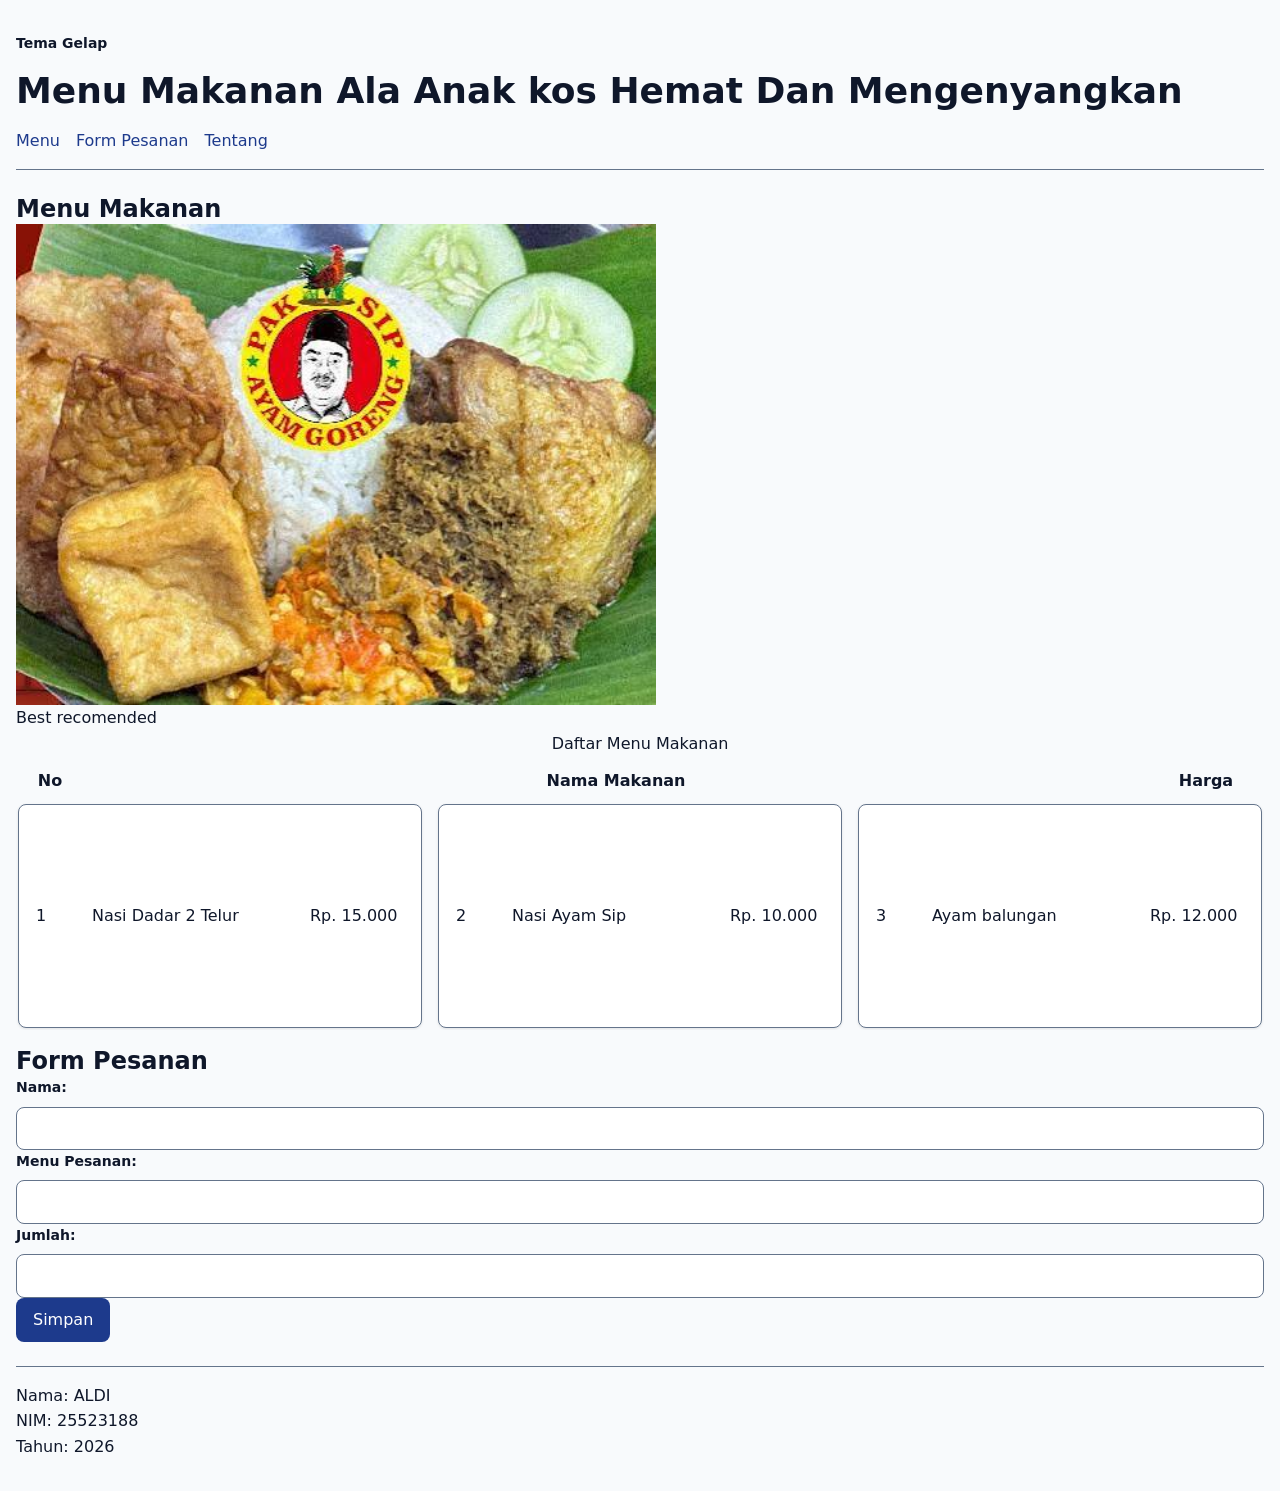
<file: worksheet-p8/profil.html>
<!doctype html>
<!--
  KERANGKA AWAL — Halaman Profil Saya
  PABW 2026/2027 · Pertemuan 4

  Cara pakai:
  1. Salin berkas ini, ganti nama menjadi profil.html
  2. Ganti setiap tulisan TODO dengan isi milik Anda SENDIRI
  3. Simpan, lalu buka di peramban (F5 untuk memuat ulang)
  4. Kerjakan berurutan mengikuti Lembar B, C, D, dan E pada worksheet

  Jangan menghapus komentar TODO sebelum bagian itu Anda kerjakan —
  komentar itu adalah daftar periksa Anda sendiri.
-->
<html lang="id">
  <head>
    <link rel="icon" href="data:,">
    <title>Menu Makanan Ala Anak kos Hemat Dan Mengenyangkan</title>
    <meta charset="UTF-8" />
    <meta name="viewport" content="width=device-width, initial-scale=1.0" />

    <link rel="stylesheet" href="tokens.css" />
    <link rel="stylesheet" href="base.css" />
    <link rel="stylesheet" href="layout.css" />
    <link rel="stylesheet" href="komponen.css" />
    <link rel="stylesheet" href="tema.css" />
    <link rel="stylesheet" href="responsif.css" />
  </head>
  <body>
    <div class="page">
      <!-- TODO C.1: buat <header> di sini.
       Isinya: satu <h1> berisi judul halaman Anda.
       Di dalamnya juga ada <nav> berisi 3 tautan ke bagian halaman. -->
      <header>
        <div class="header-baris">
          <input type="checkbox" id="tema" class="pengalih-tema" />
          <label for="tema" class="tombol-tema">Tema Gelap</label>

          <h1>Menu Makanan Ala Anak kos Hemat Dan Mengenyangkan</h1>

          <nav>
            <ul>
              <li><a href="#menu">Menu</a></li>
              <li><a href="#form">Form Pesanan</a></li>
              <li><a href="#tentang">Tentang</a></li>
            </ul>
          </nav>
        </div>
      </header>
      <!-- TODO C.2: buat <main> di sini sebagai pembungkus semua bagian isi.
       Di dalamnya ada 2 <section>, masing-masing punya <h2> sendiri. -->
      <main class="isi">
        <!-- TODO D.1: di dalam section pertama, buat tabel data Anda.
         Wajib ada: <caption>, <thead>, <th scope="col">, dan minimal 3 baris data. -->
        <section id="menu">
          <h2>Menu Makanan</h2>

          <figure>
            <img
              src="menu-makanan.webp"
              alt="Menu makanan hemat untuk anak kos"
              width="640"
              height="360"
              loading="lazy"
            />
            <figcaption>Best recomended</figcaption>
          </figure>

          <div class="table-wrap">
          <table> 
            <caption>
              Daftar Menu Makanan
            </caption>

            <thead>
              <tr>
                <th scope="col">No</th>
                <th scope="col">Nama Makanan</th>
                <th scope="col">Harga</th>
              </tr>
            </thead>

            <tbody class="katalog">
              <tr class="kartu">
                <td>1</td>
                <td>Nasi Dadar 2 Telur</td>
                <td>Rp. 15.000</td>
              </tr>
              <tr class="kartu">
                <td>2</td>
                <td>Nasi Ayam Sip</td>
                <td>Rp. 10.000</td>
              </tr>
              <tr class="kartu">
                <td>3</td>
                <td>Ayam balungan</td>
                <td>Rp. 12.000</td>
              </tr>
            </tbody>
          </table>
          </div>
        </section>

        <!-- TODO E.1: di dalam section kedua, buat form Anda.
         Wajib ada: minimal 3 kolom, setiap kolom punya <label for> yang
         cocok dengan id input-nya, dan satu atribut validasi. -->

        <section id="form">
          <h2>Form Pesanan</h2>

          <form>
            <div class="form-kolom">
              <label for="nama">Nama:</label>
              <input type="text" id="nama" name="nama" required />
              <p class="pesan-galat">Nama wajib diisi</p>
            </div>

            <div class="form-kolom">
              <label for="Menu-Pesanan">Menu Pesanan:</label>
              <input
                type="text"
                id="Menu-Pesanan"
                name="Menu-Pesanan"
                required
              />
              <p class="pesan-galat">Menu pesanan wajib diisi</p>
            </div>

            <div class="form-kolom">
              <label for="jumlah">Jumlah:</label>
              <input type="number" id="jumlah" name="jumlah" required />
              <p class="pesan-galat">Jumlah wajib diisi</p>
            </div>

            <button type="submit">Simpan</button>
          </form>
        </section>
      </main>

      <!-- TODO C.3: buat <footer> di sini.
       Isinya: nama Anda, NIM Anda, dan tahun. -->
    <footer id="tentang">
  <p>Nama: <span id="namaProfil"></span></p>
  <p>NIM: <span id="nimProfil"></span></p>
  <p>Tahun: <span id="tahunProfil"></span></p>
</footer>
    </div>
    <script type="module" src="js/app.js"></script>
  </body>
</html>
</file>
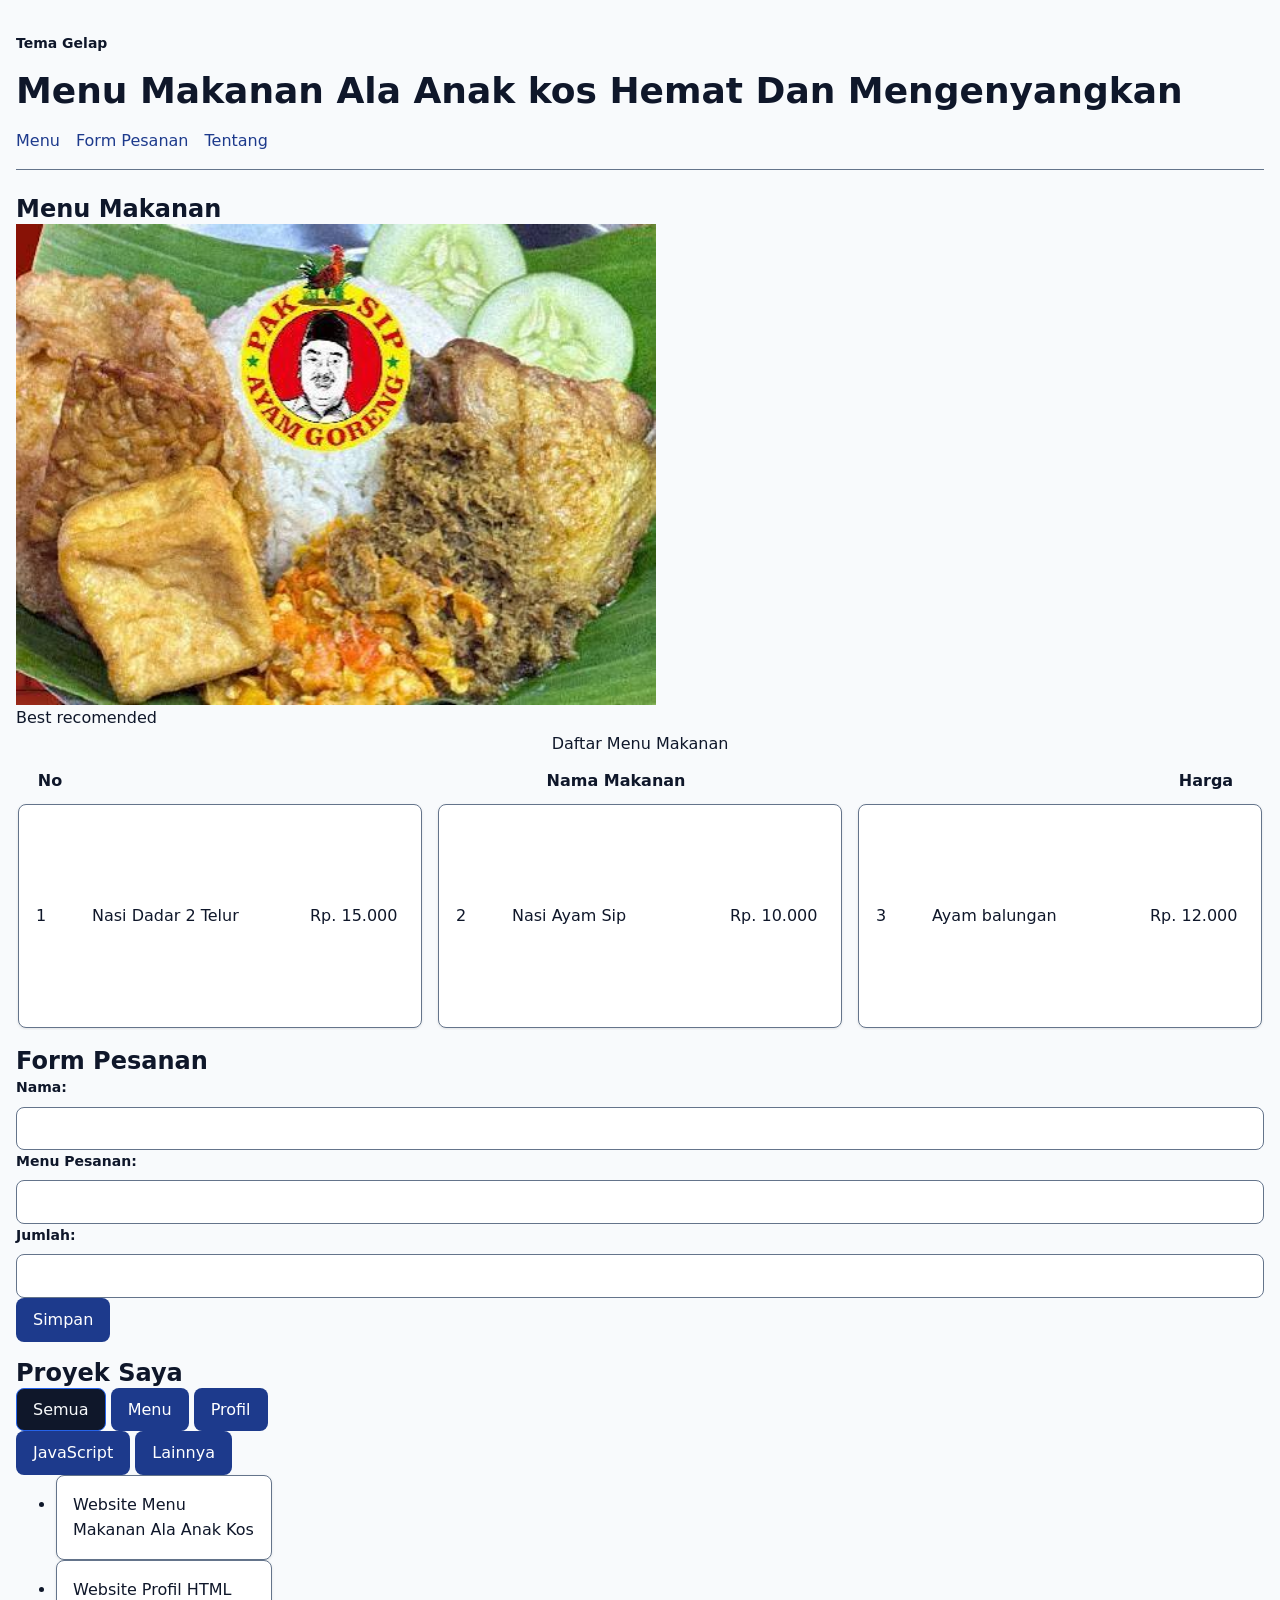
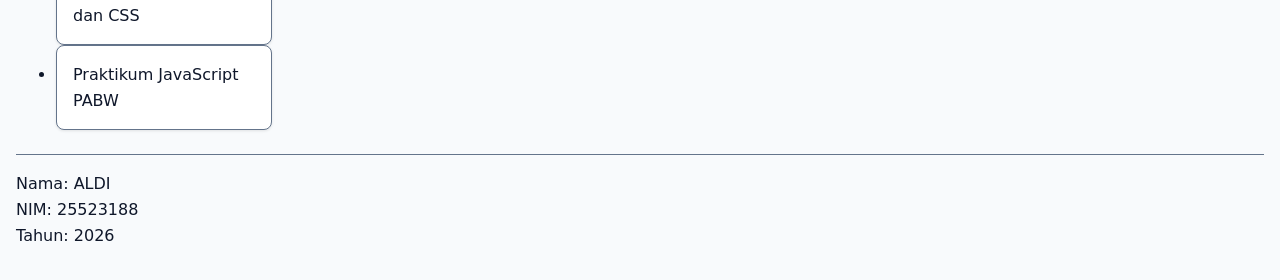
<file: worksheet-p9/profil.html>
<!doctype html>
<!--
  KERANGKA AWAL — Halaman Profil Saya
  PABW 2026/2027 · Pertemuan 4

  Cara pakai:
  1. Salin berkas ini, ganti nama menjadi profil.html
  2. Ganti setiap tulisan TODO dengan isi milik Anda SENDIRI
  3. Simpan, lalu buka di peramban (F5 untuk memuat ulang)
  4. Kerjakan berurutan mengikuti Lembar B, C, D, dan E pada worksheet

  Jangan menghapus komentar TODO sebelum bagian itu Anda kerjakan —
  komentar itu adalah daftar periksa Anda sendiri.
-->
<html lang="id">
  <head>
    <link rel="icon" href="data:,">
    <title>Menu Makanan Ala Anak kos Hemat Dan Mengenyangkan</title>
    <meta charset="UTF-8" />
    <meta name="viewport" content="width=device-width, initial-scale=1.0" />

    <link rel="stylesheet" href="tokens.css" />
    <link rel="stylesheet" href="base.css" />
    <link rel="stylesheet" href="layout.css" />
    <link rel="stylesheet" href="komponen.css" />
    <link rel="stylesheet" href="tema.css" />
    <link rel="stylesheet" href="responsif.css" />
  </head>
  <body>
    <div class="page">
      <!-- TODO C.1: buat <header> di sini.
       Isinya: satu <h1> berisi judul halaman Anda.
       Di dalamnya juga ada <nav> berisi 3 tautan ke bagian halaman. -->
      <header>
        <div class="header-baris">
          <input type="checkbox" id="tema" class="pengalih-tema" />
          <label for="tema" class="tombol-tema">Tema Gelap</label>

          <h1>Menu Makanan Ala Anak kos Hemat Dan Mengenyangkan</h1>

          <nav>
            <ul>
              <li><a href="#menu">Menu</a></li>
              <li><a href="#form">Form Pesanan</a></li>
              <li><a href="#tentang">Tentang</a></li>
            </ul>
          </nav>
        </div>
      </header>
      <!-- TODO C.2: buat <main> di sini sebagai pembungkus semua bagian isi.
       Di dalamnya ada 2 <section>, masing-masing punya <h2> sendiri. -->
      <main class="isi">
        <!-- TODO D.1: di dalam section pertama, buat tabel data Anda.
         Wajib ada: <caption>, <thead>, <th scope="col">, dan minimal 3 baris data. -->
        <section id="menu">
          <h2>Menu Makanan</h2>

          <figure>
            <img
              src="menu-makanan.webp"
              alt="Menu makanan hemat untuk anak kos"
              width="640"
              height="360"
              loading="lazy"
            />
            <figcaption>Best recomended</figcaption>
          </figure>

          <div class="table-wrap">
          <table> 
            <caption>
              Daftar Menu Makanan
            </caption>

            <thead>
              <tr>
                <th scope="col">No</th>
                <th scope="col">Nama Makanan</th>
                <th scope="col">Harga</th>
              </tr>
            </thead>

            <tbody class="katalog">
              <tr class="kartu">
                <td>1</td>
                <td>Nasi Dadar 2 Telur</td>
                <td>Rp. 15.000</td>
              </tr>
              <tr class="kartu">
                <td>2</td>
                <td>Nasi Ayam Sip</td>
                <td>Rp. 10.000</td>
              </tr>
              <tr class="kartu">
                <td>3</td>
                <td>Ayam balungan</td>
                <td>Rp. 12.000</td>
              </tr>
            </tbody>
          </table>
          </div>
        </section>

        <!-- TODO E.1: di dalam section kedua, buat form Anda.
         Wajib ada: minimal 3 kolom, setiap kolom punya <label for> yang
         cocok dengan id input-nya, dan satu atribut validasi. -->
         <section id="proyek">

            <h2>Proyek Saya</h2>
              <div id="filter">
                 <button type="button" data-kategori="semua">Semua</button>
                 <button type="button" data-kategori="menu">Menu</button>
                  <button type="button" data-kategori="profil">Profil</button>
                  <button type="button" data-kategori="javascript">JavaScript</button>
                  <button type="button" data-kategori="lainnya">Lainnya</button>
              </div>
                <ul id="daftar"></ul>
                  <p id="kosong" hidden>
                    Tidak ada proyek yang ditampilkan.
                  </p>
          </section>


       
<section id="form">
  <h2>Form Pesanan</h2>

  <form novalidate>
    <div class="form-kolom">
      <label for="nama">Nama:</label>
      <input
        type="text"
        id="nama"
        name="nama"
        required
      />
      <p class="pesan-galat">
        Nama wajib diisi. Masukkan nama terlebih dahulu.
      </p>
    </div>

    <div class="form-kolom">
      <label for="Menu-Pesanan">Menu Pesanan:</label>
      <input
        type="text"
        id="Menu-Pesanan"
        name="Menu-Pesanan"
        required
      />
      <p class="pesan-galat">
        Menu pesanan wajib diisi. Masukkan nama menu.
      </p>
    </div>

    <div class="form-kolom">
      <label for="jumlah">Jumlah:</label>
      <input
        type="number"
        id="jumlah"
        name="jumlah"
        min="1"
        step="1"
        required
      />
      <p class="pesan-galat">
        Jumlah harus berupa bilangan bulat minimal 1.
      </p>
    </div>

   <p id="status-pesanan" role="status" hidden></p>
   <button type="submit" disabled>Simpan</button>


  </form>
</section>
      </main>

      <!-- TODO C.3: buat <footer> di sini.
       Isinya: nama Anda, NIM Anda, dan tahun. -->
    <footer id="tentang">
  <p>Nama: <span id="namaProfil"></span></p>
  <p>NIM: <span id="nimProfil"></span></p>
  <p>Tahun: <span id="tahunProfil"></span></p>
</footer>
    </div>
    <script type="module" src="js/app.js"></script>
    <script type="module" src="js/dom.js"></script>

  </body>
  
</html>
</file>
<file: worksheet-p10/tokens.css>
/* LAPIS 1 — PRIMITIF */
:root {
    --blue-700: #1D3A8C;
    --blue-500: #2563EB;

    --gray-50: #F8FAFC;
    --gray-300:#64748B;
    --gray-900:#0F172A;

    --white: #FFFFFF;
    --danger-700: #B00020;

    --space-1: 0.25rem;
    --space-2: 0.5rem;
    --space-3: 0.75rem;
    --space-4: 1rem;
    --space-6: 1.5rem;

    --radius-md: 0.5rem;
    --radius-full: 999px;

    --shadow-1: 0 1px 3px rgba(0, 0, 0, .10);

    --text-sm: 0.875rem;
    --text-md: 1rem;
    --text-xl: 1.5rem;
    --text-3xl: 2.25rem;
}

/* LAPIS 2 — SEMANTIK */
:root {
    --color-bg: var(--gray-50);
    --color-fg: var(--gray-900);
    --color-surface: var(--white);
    --color-border: var(--gray-300);
    --color-primary: var(--blue-700);
    --color-danger: var(--danger-700);
    --color-focus: var(--blue-500);

    --card-pad: var(--space-4);
    --section-gap: var(--space-6);
}
</file>
<file: worksheet-p10/base.css>
*, *::before, *::after {
  box-sizing: border-box;      /* width sudah mencakup padding + border */
}
 
* { margin: 0; }               /* hapus jarak bawaan; atur sendiri memakai gap */
 
img { max-width: 100%; height: auto; display: block; }

html {
  font-size: 100%;            /* ikuti pengaturan pengguna, jangan dipatok */
}
 
body {
  font-family: system-ui, "Segoe UI", Roboto, sans-serif;
  font-size: var(--text-md);
  line-height: 1.6;           /* 1.5-1.7 nyaman untuk teks isi */
  color: var(--color-fg);
  background: var(--color-bg);
  padding: var(--space-4);
}
 
h1 { font-size: var(--text-3xl); line-height: 1.15; }
h2 { font-size: var(--text-xl);  line-height: 1.25; }
h3 { font-size: var(--text-md); }
 
/* Batasi panjang baris supaya mata mudah berpindah baris */
main p { max-width: 60ch; }
</file>
<file: worksheet-p10/layout.css>
header {
  padding-block: var(--space-4);
  border-bottom: 1px solid var(--color-border);
}
 
.header-baris {                /* <div class="header-baris"> di dalam header */
  display: flex;
  align-items: center;          /* sumbu silang: rata tengah */
  justify-content: space-between; /* sumbu utama: judul kiri, menu kanan */
  gap: var(--space-4);
  flex-wrap: wrap;              /* turun baris di layar sempit, jangan meluber */
}
 
nav ul {
  display: flex;
  gap: var(--space-4);
  list-style: none;             /* daftar nav tanpa butir */
  padding: 0;
}
 
nav a {
  color: var(--color-primary);
  text-decoration: none;
}
 
nav a:hover { text-decoration: underline; }

main {                             /* jarak antar bagian, tanpa margin */
  padding-block: var(--space-6);
}
 
 
.kartu {               /* tumbuh, menyusut, lebar dasar 16rem */
  background: var(--color-surface);
  border: 1px solid var(--color-border);
  border-radius: var(--radius-md);
  box-shadow: var(--shadow-1);
  padding: var(--card-pad);
}
 
footer {
  padding-block: var(--space-4);
  border-top: 1px solid var(--color-border);
  color: var(--color-fg);       /* hindari abu pucat yang gagal kontras */
  font-size: var(--text-sm);
}

/*dari sini*/

.page {
  display: grid;
  grid-template-rows: auto 1fr auto;  
  min-height: 100dvh;
}

.isi {
  display: grid;
  grid-template-columns: 16rem 1fr;
  grid-template-areas: 
     "menu menu"
     "form form";
  gap: var(--space-6);
}

#menu {
  grid-area: menu;
}

#form {
  grid-area: form;
}
</file>
<file: worksheet-p10/komponen.css>
.form-kolom {
  display: flex;
  flex-direction: column;
  gap: var(--space-2);          /* jarak label ke isian, seragam */
}
 
label {
  font-size: var(--text-sm);
  font-weight: 600;
}
 
input, select, textarea {
  font: inherit;                /* kolom isian ikut ukuran huruf halaman */
  padding: var(--space-2) var(--space-3);
  border: 1px solid var(--color-border);
  border-radius: var(--radius-md);
  background: var(--color-surface);
  color: var(--color-fg);
}
 
button {
  font: inherit;
  padding: var(--space-2) var(--space-4);
  border: 1px solid transparent;
  border-radius: var(--radius-md);
  background: var(--color-primary);
  color: var(--color-surface);
  cursor: pointer;
}

/* :focus-visible hanya muncul saat pengguna memakai papan ketik */
:focus-visible {
  outline: 2px solid var(--color-focus);
  outline-offset: 2px;
}
 
/* JANGAN seperti ini — pengguna papan ketik kehilangan jejak */
/* *:focus { outline: none; } */

 
/* BENAR — hanya setelah pengguna mengetik sesuatu yang tidak sah */
input:user-invalid {
  border-color: var(--color-danger);
  border-width: 2px;
}
 
/* Pesan galat: sembunyikan selama belum tidak-sah, tampilkan saat perlu */
.pesan-galat       { 
  display: none; 
  color: var(--color-danger); 
  font-size: var(--text-sm); 
}
.form-kolom:has(input:user-invalid) .pesan-galat { display: block; }

table {
  width: 100%;
}

thead tr {
  display: flex;
  gap: var(--space-4);
  padding: var(--space-2);
}

thead th:nth-child(1),
tbody td:nth-child(1) {
  flex: 0 0 3rem;
}

thead th:nth-child(2),
tbody td:nth-child(2) {
  flex: 1 1 auto;
  min-width: 0;
}

thead th:nth-child(3),
tbody td:nth-child(3) {
  flex: 0 0 6rem;
}

tbody.katalog {
  display: grid;
  grid-template-columns: repeat(auto-fit, minmax(16rem, 1fr));
  gap: var(--space-4);
}

tbody.katalog .kartu {
  display: flex;
  align-items: center;
  gap: var(--space-2);
  min-height: 14rem;
  min-width: 0;
}

tbody.katalog .kartu td {
  overflow-wrap: anywhere;
}

#filter button.aktif {
  background: var(--color-fg);
  color: var(--color-bg);
  border-color: var(--color-focus);
}

.pesan-galat.tampil {
  display: block;
}

.form-kolom input[aria-invalid="true"] {
  border-color: var(--color-danger);
  border-width: 2px;
}
</file>
<file: worksheet-p10/tema.css>
/* Ikut pengaturan sistem: lapis semantik saja yang diganti */
@media (prefers-color-scheme: dark) {
  :root {
  --color-bg:      #2b2423;
  --color-fg:      #E2E8F0;
  --color-surface: #1E293B;
  --color-border:  #f8f8f8;
  --color-primary: #7DA9F7;
  --color-danger:  #FF8A8A;
  --color-focus:   #ebb30e;  
  }
}

/* CSS */
.pengalih-tema { position: absolute; opacity: 0; pointer-events: none; }
 
/* Pilihan manual HARUS berada setelah blok media query,
   supaya menang saat keduanya menyala bersamaan. */
:root:has(#tema:checked) {
  --color-bg:      #2b2423;
  --color-fg:      #E2E8F0;
  --color-surface: #1E293B;
  --color-border:  #f8f8f8;
  --color-primary: #7DA9F7;
  --color-danger:  #FF8A8A;
  --color-focus:   #ebb30e;
}
</file>
<file: worksheet-p10/responsif.css>
/* DASAR — LAYAR SEMPIT */

.isi {
  display: grid;
  grid-template-columns: 1fr;
  gap: var(--space-4);
}

tbody.katalog {
  display: grid;
  grid-template-columns: 1fr;
  gap: var(--space-4);
}

img {
  max-width: 100%;
  height: auto;
}

p {
  font-size: 1rem;
  line-height: 1.6;
}

.table-wrap {
  overflow-x: auto;
}

/* TABLET — 48rem */
@media (min-width: 48rem) {
  tbody.katalog {
    grid-template-columns: repeat(2, 1fr);
  }
}

/* DESKTOP — 60rem */
@media (min-width: 60rem) {
  .isi {
    grid-template-columns: 16rem 1fr;
  }

  tbody.katalog {
    grid-template-columns: repeat(3, 1fr);
  }
}
</file>
<file: worksheet-p11/tokens.css>
/* LAPIS 1 — PRIMITIF */
:root {
    --blue-700: #1D3A8C;
    --blue-500: #2563EB;

    --gray-50: #F8FAFC;
    --gray-300:#64748B;
    --gray-900:#0F172A;

    --white: #FFFFFF;
    --danger-700: #B00020;

    --space-1: 0.25rem;
    --space-2: 0.5rem;
    --space-3: 0.75rem;
    --space-4: 1rem;
    --space-6: 1.5rem;

    --radius-md: 0.5rem;
    --radius-full: 999px;

    --shadow-1: 0 1px 3px rgba(0, 0, 0, .10);

    --text-sm: 0.875rem;
    --text-md: 1rem;
    --text-xl: 1.5rem;
    --text-3xl: 2.25rem;
}

/* LAPIS 2 — SEMANTIK */
:root {
    --color-bg: var(--gray-50);
    --color-fg: var(--gray-900);
    --color-surface: var(--white);
    --color-border: var(--gray-300);
    --color-primary: var(--blue-700);
    --color-danger: var(--danger-700);
    --color-focus: var(--blue-500);

    --card-pad: var(--space-4);
    --section-gap: var(--space-6);
}
</file>
<file: worksheet-p11/base.css>
*, *::before, *::after {
  box-sizing: border-box;      /* width sudah mencakup padding + border */
}
 
* { margin: 0; }               /* hapus jarak bawaan; atur sendiri memakai gap */
 
img { max-width: 100%; height: auto; display: block; }

html {
  font-size: 100%;            /* ikuti pengaturan pengguna, jangan dipatok */
}
 
body {
  font-family: system-ui, "Segoe UI", Roboto, sans-serif;
  font-size: var(--text-md);
  line-height: 1.6;           /* 1.5-1.7 nyaman untuk teks isi */
  color: var(--color-fg);
  background: var(--color-bg);
  padding: var(--space-4);
}
 
h1 { font-size: var(--text-3xl); line-height: 1.15; }
h2 { font-size: var(--text-xl);  line-height: 1.25; }
h3 { font-size: var(--text-md); }
 
/* Batasi panjang baris supaya mata mudah berpindah baris */
main p { max-width: 60ch; }
</file>
<file: worksheet-p11/layout.css>
header {
  padding-block: var(--space-4);
  border-bottom: 1px solid var(--color-border);
}
 
.header-baris {                /* <div class="header-baris"> di dalam header */
  display: flex;
  align-items: center;          /* sumbu silang: rata tengah */
  justify-content: space-between; /* sumbu utama: judul kiri, menu kanan */
  gap: var(--space-4);
  flex-wrap: wrap;              /* turun baris di layar sempit, jangan meluber */
}
 
nav ul {
  display: flex;
  gap: var(--space-4);
  list-style: none;             /* daftar nav tanpa butir */
  padding: 0;
}
 
nav a {
  color: var(--color-primary);
  text-decoration: none;
}
 
nav a:hover { text-decoration: underline; }

main {                             /* jarak antar bagian, tanpa margin */
  padding-block: var(--space-6);
}
 
 
.kartu {               /* tumbuh, menyusut, lebar dasar 16rem */
  background: var(--color-surface);
  border: 1px solid var(--color-border);
  border-radius: var(--radius-md);
  box-shadow: var(--shadow-1);
  padding: var(--card-pad);
}
 
footer {
  padding-block: var(--space-4);
  border-top: 1px solid var(--color-border);
  color: var(--color-fg);       /* hindari abu pucat yang gagal kontras */
  font-size: var(--text-sm);
}

/*dari sini*/

.page {
  display: grid;
  grid-template-rows: auto 1fr auto;  
  min-height: 100dvh;
}

.isi {
  display: grid;
  grid-template-columns: 16rem 1fr;
  grid-template-areas: 
     "menu menu"
     "form form";
  gap: var(--space-6);
}

#menu {
  grid-area: menu;
}

#form {
  grid-area: form;
}
</file>
<file: worksheet-p11/komponen.css>
.form-kolom {
  display: flex;
  flex-direction: column;
  gap: var(--space-2);          /* jarak label ke isian, seragam */
}
 
label {
  font-size: var(--text-sm);
  font-weight: 600;
}
 
input, select, textarea {
  font: inherit;                /* kolom isian ikut ukuran huruf halaman */
  padding: var(--space-2) var(--space-3);
  border: 1px solid var(--color-border);
  border-radius: var(--radius-md);
  background: var(--color-surface);
  color: var(--color-fg);
}
 
button {
  font: inherit;
  padding: var(--space-2) var(--space-4);
  border: 1px solid transparent;
  border-radius: var(--radius-md);
  background: var(--color-primary);
  color: var(--color-surface);
  cursor: pointer;
}

/* :focus-visible hanya muncul saat pengguna memakai papan ketik */
:focus-visible {
  outline: 2px solid var(--color-focus);
  outline-offset: 2px;
}
 
/* JANGAN seperti ini — pengguna papan ketik kehilangan jejak */
/* *:focus { outline: none; } */

 
/* BENAR — hanya setelah pengguna mengetik sesuatu yang tidak sah */
input:user-invalid {
  border-color: var(--color-danger);
  border-width: 2px;
}
 
/* Pesan galat: sembunyikan selama belum tidak-sah, tampilkan saat perlu */
.pesan-galat       { 
  display: none; 
  color: var(--color-danger); 
  font-size: var(--text-sm); 
}
.form-kolom:has(input:user-invalid) .pesan-galat { display: block; }

table {
  width: 100%;
}

thead tr {
  display: flex;
  gap: var(--space-4);
  padding: var(--space-2);
}

thead th:nth-child(1),
tbody td:nth-child(1) {
  flex: 0 0 3rem;
}

thead th:nth-child(2),
tbody td:nth-child(2) {
  flex: 1 1 auto;
  min-width: 0;
}

thead th:nth-child(3),
tbody td:nth-child(3) {
  flex: 0 0 6rem;
}

tbody.katalog {
  display: grid;
  grid-template-columns: repeat(auto-fit, minmax(16rem, 1fr));
  gap: var(--space-4);
}

tbody.katalog .kartu {
  display: flex;
  align-items: center;
  gap: var(--space-2);
  min-height: 14rem;
  min-width: 0;
}

tbody.katalog .kartu td {
  overflow-wrap: anywhere;
}

#filter button.aktif {
  background: var(--color-fg);
  color: var(--color-bg);
  border-color: var(--color-focus);
}

.pesan-galat.tampil {
  display: block;
}

.form-kolom input[aria-invalid="true"] {
  border-color: var(--color-danger);
  border-width: 2px;
}
</file>
<file: worksheet-p11/tema.css>
/* Ikut pengaturan sistem: lapis semantik saja yang diganti */
@media (prefers-color-scheme: dark) {
  :root {
  --color-bg:      #2b2423;
  --color-fg:      #E2E8F0;
  --color-surface: #1E293B;
  --color-border:  #f8f8f8;
  --color-primary: #7DA9F7;
  --color-danger:  #FF8A8A;
  --color-focus:   #ebb30e;  
  }
}

/* CSS */
.pengalih-tema { position: absolute; opacity: 0; pointer-events: none; }
 
/* Pilihan manual HARUS berada setelah blok media query,
   supaya menang saat keduanya menyala bersamaan. */
:root:has(#tema:checked) {
  --color-bg:      #2b2423;
  --color-fg:      #E2E8F0;
  --color-surface: #1E293B;
  --color-border:  #f8f8f8;
  --color-primary: #7DA9F7;
  --color-danger:  #FF8A8A;
  --color-focus:   #ebb30e;
}
</file>
<file: worksheet-p11/responsif.css>
/* DASAR — LAYAR SEMPIT */

.isi {
  display: grid;
  grid-template-columns: 1fr;
  gap: var(--space-4);
}

tbody.katalog {
  display: grid;
  grid-template-columns: 1fr;
  gap: var(--space-4);
}

img {
  max-width: 100%;
  height: auto;
}

p {
  font-size: 1rem;
  line-height: 1.6;
}

.table-wrap {
  overflow-x: auto;
}

/* TABLET — 48rem */
@media (min-width: 48rem) {
  tbody.katalog {
    grid-template-columns: repeat(2, 1fr);
  }
}

/* DESKTOP — 60rem */
@media (min-width: 60rem) {
  .isi {
    grid-template-columns: 16rem 1fr;
  }

  tbody.katalog {
    grid-template-columns: repeat(3, 1fr);
  }
}
</file>
<file: worksheet-p4/tokens.css>
/* LAPIS 1 — PRIMITIF */
:root {
    --blue-700: #1D3A8C;
    --blue-500: #2563EB;

    --gray-50: #F8FAFC;
    --gray-300:#64748B;
    --gray-900:#0F172A;

    --white: #FFFFFF;
    --danger-700: #B00020;

    --space-1: 0.25rem;
    --space-2: 0.5rem;
    --space-3: 0.75rem;
    --space-4: 1rem;
    --space-6: 1.5rem;

    --radius-md: 0.5rem;
    --radius-full: 999px;

    --shadow-1: 0 1px 3px rgba(0, 0, 0, .10);

    --text-sm: 0.875rem;
    --text-md: 1rem;
    --text-xl: 1.5rem;
    --text-3xl: 2.25rem;
}

/* LAPIS 2 — SEMANTIK */
:root {
    --color-bg: var(--gray-50);
    --color-fg: var(--gray-900);
    --color-surface: var(--white);
    --color-border: var(--gray-300);
    --color-primary: var(--blue-700);
    --color-danger: var(--danger-700);
    --color-focus: var(--blue-500);

    --card-pad: var(--space-4);
    --section-gap: var(--space-6);
}
</file>
<file: worksheet-p4/base.css>
*, *::before, *::after {
  box-sizing: border-box;      /* width sudah mencakup padding + border */
}
 
* { margin: 0; }               /* hapus jarak bawaan; atur sendiri memakai gap */
 
img { max-width: 100%; height: auto; display: block; }

html {
  font-size: 100%;            /* ikuti pengaturan pengguna, jangan dipatok */
}
 
body {
  font-family: system-ui, "Segoe UI", Roboto, sans-serif;
  font-size: var(--text-md);
  line-height: 1.6;           /* 1.5-1.7 nyaman untuk teks isi */
  color: var(--color-fg);
  background: var(--color-bg);
  padding: var(--space-4);
}
 
h1 { font-size: var(--text-3xl); line-height: 1.15; }
h2 { font-size: var(--text-xl);  line-height: 1.25; }
h3 { font-size: var(--text-md); }
 
/* Batasi panjang baris supaya mata mudah berpindah baris */
main p { max-width: 60ch; }
</file>
<file: worksheet-p4/layout.css>
header {
  padding-block: var(--space-4);
  border-bottom: 1px solid var(--color-border);
}
 
.header-baris {                /* <div class="header-baris"> di dalam header */
  display: flex;
  align-items: center;          /* sumbu silang: rata tengah */
  justify-content: space-between; /* sumbu utama: judul kiri, menu kanan */
  gap: var(--space-4);
  flex-wrap: wrap;              /* turun baris di layar sempit, jangan meluber */
}
 
nav ul {
  display: flex;
  gap: var(--space-4);
  list-style: none;             /* daftar nav tanpa butir */
  padding: 0;
}
 
nav a {
  color: var(--color-primary);
  text-decoration: none;
}
 
nav a:hover { text-decoration: underline; }

main {
  display: flex;
  flex-direction: column;
  gap: var(--section-gap);      /* jarak antar bagian, tanpa margin */
  padding-block: var(--space-6);
}
 
.katalog {
  display: flex;
  flex-wrap: wrap;              /* kunci responsif: kartu turun sendiri */
  gap: var(--space-4);
}
 
.kartu {
  flex: 1 1 16rem;              /* tumbuh, menyusut, lebar dasar 16rem */
  background: var(--color-surface);
  border: 1px solid var(--color-border);
  border-radius: var(--radius-md);
  box-shadow: var(--shadow-1);
  padding: var(--card-pad);
}
 
footer {
  margin-top: var(--space-6);
  padding-block: var(--space-4);
  border-top: 1px solid var(--color-border);
  color: var(--color-fg);       /* hindari abu pucat yang gagal kontras */
  font-size: var(--text-sm);
}
</file>
<file: worksheet-p4/komponen.css>
.form-kolom {
  display: flex;
  flex-direction: column;
  gap: var(--space-2);          /* jarak label ke isian, seragam */
}
 
label {
  font-size: var(--text-sm);
  font-weight: 600;
}
 
input, select, textarea {
  font: inherit;                /* kolom isian ikut ukuran huruf halaman */
  padding: var(--space-2) var(--space-3);
  border: 1px solid var(--color-border);
  border-radius: var(--radius-md);
  background: var(--color-surface);
  color: var(--color-fg);
}
 
button {
  font: inherit;
  padding: var(--space-2) var(--space-4);
  border: 1px solid transparent;
  border-radius: var(--radius-md);
  background: var(--color-primary);
  color: var(--color-surface);
  cursor: pointer;
}

/* :focus-visible hanya muncul saat pengguna memakai papan ketik */
:focus-visible {
  outline: 2px solid var(--color-focus);
  outline-offset: 2px;
}
 
/* JANGAN seperti ini — pengguna papan ketik kehilangan jejak */
/* *:focus { outline: none; } */

 
/* BENAR — hanya setelah pengguna mengetik sesuatu yang tidak sah */
input:user-invalid {
  border-color: var(--color-danger);
  border-width: 2px;
}
 
/* Pesan galat: sembunyikan selama belum tidak-sah, tampilkan saat perlu */
.pesan-galat       { 
  display: none; 
  color: var(--color-danger); 
  font-size: var(--text-sm); 
}
.form-kolom:has(input:user-invalid) .pesan-galat { display: block; }

table {
  width: 100%;
}

thead tr {
  display: flex;
  gap: var(--space-4);
  padding: var(--space-2);
}

thead th:nth-child(1),
tbody td:nth-child(1) {
  flex: 0 0 3rem;
}

thead th:nth-child(2),
tbody td:nth-child(2) {
  flex: 1 1 auto;
  min-width: 0;
}

thead th:nth-child(3),
tbody td:nth-child(3) {
  flex: 0 0 6rem;
}

tbody.katalog {
  display: flex;
  flex-wrap: wrap;
  gap: var(--space-4);
}

tbody.katalog .kartu {
  flex: 1 1 16rem;
  align-items: center;
}

tbody.katalog .kartu td {
  overflow-wrap: anywhere;
}
</file>
<file: worksheet-p4/tema.css>
/* Ikut pengaturan sistem: lapis semantik saja yang diganti */
@media (prefers-color-scheme: dark) {
  :root {
  --color-bg:      #2b2423;
  --color-fg:      #E2E8F0;
  --color-surface: #1E293B;
  --color-border:  #f8f8f8;
  --color-primary: #7DA9F7;
  --color-danger:  #FF8A8A;
  --color-focus:   #ebb30e;  
  }
}

/* CSS */
.pengalih-tema { position: absolute; opacity: 0; pointer-events: none; }
 
/* Pilihan manual HARUS berada setelah blok media query,
   supaya menang saat keduanya menyala bersamaan. */
:root:has(#tema:checked) {
  --color-bg:      #2b2423;
  --color-fg:      #E2E8F0;
  --color-surface: #1E293B;
  --color-border:  #f8f8f8;
  --color-primary: #7DA9F7;
  --color-danger:  #FF8A8A;
  --color-focus:   #ebb30e;
}
</file>
<file: worksheet-p5/tokens.css>
/* LAPIS 1 — PRIMITIF */
:root {
    --blue-700: #1D3A8C;
    --blue-500: #2563EB;

    --gray-50: #F8FAFC;
    --gray-300:#64748B;
    --gray-900:#0F172A;

    --white: #FFFFFF;
    --danger-700: #B00020;

    --space-1: 0.25rem;
    --space-2: 0.5rem;
    --space-3: 0.75rem;
    --space-4: 1rem;
    --space-6: 1.5rem;

    --radius-md: 0.5rem;
    --radius-full: 999px;

    --shadow-1: 0 1px 3px rgba(0, 0, 0, .10);

    --text-sm: 0.875rem;
    --text-md: 1rem;
    --text-xl: 1.5rem;
    --text-3xl: 2.25rem;
}

/* LAPIS 2 — SEMANTIK */
:root {
    --color-bg: var(--gray-50);
    --color-fg: var(--gray-900);
    --color-surface: var(--white);
    --color-border: var(--gray-300);
    --color-primary: var(--blue-700);
    --color-danger: var(--danger-700);
    --color-focus: var(--blue-500);

    --card-pad: var(--space-4);
    --section-gap: var(--space-6);
}
</file>
<file: worksheet-p5/base.css>
*, *::before, *::after {
  box-sizing: border-box;      /* width sudah mencakup padding + border */
}
 
* { margin: 0; }               /* hapus jarak bawaan; atur sendiri memakai gap */
 
img { max-width: 100%; height: auto; display: block; }

html {
  font-size: 100%;            /* ikuti pengaturan pengguna, jangan dipatok */
}
 
body {
  font-family: system-ui, "Segoe UI", Roboto, sans-serif;
  font-size: var(--text-md);
  line-height: 1.6;           /* 1.5-1.7 nyaman untuk teks isi */
  color: var(--color-fg);
  background: var(--color-bg);
  padding: var(--space-4);
}
 
h1 { font-size: var(--text-3xl); line-height: 1.15; }
h2 { font-size: var(--text-xl);  line-height: 1.25; }
h3 { font-size: var(--text-md); }
 
/* Batasi panjang baris supaya mata mudah berpindah baris */
main p { max-width: 60ch; }
</file>
<file: worksheet-p5/layout.css>
header {
  padding-block: var(--space-4);
  border-bottom: 1px solid var(--color-border);
}
 
.header-baris {                /* <div class="header-baris"> di dalam header */
  display: flex;
  align-items: center;          /* sumbu silang: rata tengah */
  justify-content: space-between; /* sumbu utama: judul kiri, menu kanan */
  gap: var(--space-4);
  flex-wrap: wrap;              /* turun baris di layar sempit, jangan meluber */
}
 
nav ul {
  display: flex;
  gap: var(--space-4);
  list-style: none;             /* daftar nav tanpa butir */
  padding: 0;
}
 
nav a {
  color: var(--color-primary);
  text-decoration: none;
}
 
nav a:hover { text-decoration: underline; }

main {                             /* jarak antar bagian, tanpa margin */
  padding-block: var(--space-6);
}
 
 
.kartu {               /* tumbuh, menyusut, lebar dasar 16rem */
  background: var(--color-surface);
  border: 1px solid var(--color-border);
  border-radius: var(--radius-md);
  box-shadow: var(--shadow-1);
  padding: var(--card-pad);
}
 
footer {
  padding-block: var(--space-4);
  border-top: 1px solid var(--color-border);
  color: var(--color-fg);       /* hindari abu pucat yang gagal kontras */
  font-size: var(--text-sm);
}

/*dari sini*/

.page {
  display: grid;
  grid-template-rows: auto 1fr auto;  
  min-height: 100dvh;
}

.isi {
  display: grid;
  grid-template-columns: 16rem 1fr;
  grid-template-areas: 
     "menu menu"
     "form form";
  gap: var(--space-6);
}

#menu {
  grid-area: menu;
}

#form {
  grid-area: form;
}
</file>
<file: worksheet-p5/komponen.css>
.form-kolom {
  display: flex;
  flex-direction: column;
  gap: var(--space-2);          /* jarak label ke isian, seragam */
}
 
label {
  font-size: var(--text-sm);
  font-weight: 600;
}
 
input, select, textarea {
  font: inherit;                /* kolom isian ikut ukuran huruf halaman */
  padding: var(--space-2) var(--space-3);
  border: 1px solid var(--color-border);
  border-radius: var(--radius-md);
  background: var(--color-surface);
  color: var(--color-fg);
}
 
button {
  font: inherit;
  padding: var(--space-2) var(--space-4);
  border: 1px solid transparent;
  border-radius: var(--radius-md);
  background: var(--color-primary);
  color: var(--color-surface);
  cursor: pointer;
}

/* :focus-visible hanya muncul saat pengguna memakai papan ketik */
:focus-visible {
  outline: 2px solid var(--color-focus);
  outline-offset: 2px;
}
 
/* JANGAN seperti ini — pengguna papan ketik kehilangan jejak */
/* *:focus { outline: none; } */

 
/* BENAR — hanya setelah pengguna mengetik sesuatu yang tidak sah */
input:user-invalid {
  border-color: var(--color-danger);
  border-width: 2px;
}
 
/* Pesan galat: sembunyikan selama belum tidak-sah, tampilkan saat perlu */
.pesan-galat       { 
  display: none; 
  color: var(--color-danger); 
  font-size: var(--text-sm); 
}
.form-kolom:has(input:user-invalid) .pesan-galat { display: block; }

table {
  width: 100%;
}

thead tr {
  display: flex;
  gap: var(--space-4);
  padding: var(--space-2);
}

thead th:nth-child(1),
tbody td:nth-child(1) {
  flex: 0 0 3rem;
}

thead th:nth-child(2),
tbody td:nth-child(2) {
  flex: 1 1 auto;
  min-width: 0;
}

thead th:nth-child(3),
tbody td:nth-child(3) {
  flex: 0 0 6rem;
}

tbody.katalog {
  display: grid;
  grid-template-columns: repeat(auto-fit, minmax(16rem, 1fr));
  gap: var(--space-4);
}

tbody.katalog .kartu {
  display: flex;
  align-items: center;
  gap: var(--space-2);
  min-height: 14rem;
  min-width: 0;
}

tbody.katalog .kartu td {
  overflow-wrap: anywhere;
}
</file>
<file: worksheet-p5/tema.css>
/* Ikut pengaturan sistem: lapis semantik saja yang diganti */
@media (prefers-color-scheme: dark) {
  :root {
  --color-bg:      #2b2423;
  --color-fg:      #E2E8F0;
  --color-surface: #1E293B;
  --color-border:  #f8f8f8;
  --color-primary: #7DA9F7;
  --color-danger:  #FF8A8A;
  --color-focus:   #ebb30e;  
  }
}

/* CSS */
.pengalih-tema { position: absolute; opacity: 0; pointer-events: none; }
 
/* Pilihan manual HARUS berada setelah blok media query,
   supaya menang saat keduanya menyala bersamaan. */
:root:has(#tema:checked) {
  --color-bg:      #2b2423;
  --color-fg:      #E2E8F0;
  --color-surface: #1E293B;
  --color-border:  #f8f8f8;
  --color-primary: #7DA9F7;
  --color-danger:  #FF8A8A;
  --color-focus:   #ebb30e;
}
</file>
<file: worksheet-p6/tokens.css>
/* LAPIS 1 — PRIMITIF */
:root {
    --blue-700: #1D3A8C;
    --blue-500: #2563EB;

    --gray-50: #F8FAFC;
    --gray-300:#64748B;
    --gray-900:#0F172A;

    --white: #FFFFFF;
    --danger-700: #B00020;

    --space-1: 0.25rem;
    --space-2: 0.5rem;
    --space-3: 0.75rem;
    --space-4: 1rem;
    --space-6: 1.5rem;

    --radius-md: 0.5rem;
    --radius-full: 999px;

    --shadow-1: 0 1px 3px rgba(0, 0, 0, .10);

    --text-sm: 0.875rem;
    --text-md: 1rem;
    --text-xl: 1.5rem;
    --text-3xl: 2.25rem;
}

/* LAPIS 2 — SEMANTIK */
:root {
    --color-bg: var(--gray-50);
    --color-fg: var(--gray-900);
    --color-surface: var(--white);
    --color-border: var(--gray-300);
    --color-primary: var(--blue-700);
    --color-danger: var(--danger-700);
    --color-focus: var(--blue-500);

    --card-pad: var(--space-4);
    --section-gap: var(--space-6);
}
</file>
<file: worksheet-p6/base.css>
*, *::before, *::after {
  box-sizing: border-box;      /* width sudah mencakup padding + border */
}
 
* { margin: 0; }               /* hapus jarak bawaan; atur sendiri memakai gap */
 
img { max-width: 100%; height: auto; display: block; }

html {
  font-size: 100%;            /* ikuti pengaturan pengguna, jangan dipatok */
}
 
body {
  font-family: system-ui, "Segoe UI", Roboto, sans-serif;
  font-size: var(--text-md);
  line-height: 1.6;           /* 1.5-1.7 nyaman untuk teks isi */
  color: var(--color-fg);
  background: var(--color-bg);
  padding: var(--space-4);
}
 
h1 { font-size: var(--text-3xl); line-height: 1.15; }
h2 { font-size: var(--text-xl);  line-height: 1.25; }
h3 { font-size: var(--text-md); }
 
/* Batasi panjang baris supaya mata mudah berpindah baris */
main p { max-width: 60ch; }
</file>
<file: worksheet-p6/layout.css>
header {
  padding-block: var(--space-4);
  border-bottom: 1px solid var(--color-border);
}
 
.header-baris {                /* <div class="header-baris"> di dalam header */
  display: flex;
  align-items: center;          /* sumbu silang: rata tengah */
  justify-content: space-between; /* sumbu utama: judul kiri, menu kanan */
  gap: var(--space-4);
  flex-wrap: wrap;              /* turun baris di layar sempit, jangan meluber */
}
 
nav ul {
  display: flex;
  gap: var(--space-4);
  list-style: none;             /* daftar nav tanpa butir */
  padding: 0;
}
 
nav a {
  color: var(--color-primary);
  text-decoration: none;
}
 
nav a:hover { text-decoration: underline; }

main {                             /* jarak antar bagian, tanpa margin */
  padding-block: var(--space-6);
}
 
 
.kartu {               /* tumbuh, menyusut, lebar dasar 16rem */
  background: var(--color-surface);
  border: 1px solid var(--color-border);
  border-radius: var(--radius-md);
  box-shadow: var(--shadow-1);
  padding: var(--card-pad);
}
 
footer {
  padding-block: var(--space-4);
  border-top: 1px solid var(--color-border);
  color: var(--color-fg);       /* hindari abu pucat yang gagal kontras */
  font-size: var(--text-sm);
}

/*dari sini*/

.page {
  display: grid;
  grid-template-rows: auto 1fr auto;  
  min-height: 100dvh;
}

.isi {
  display: grid;
  grid-template-columns: 16rem 1fr;
  grid-template-areas: 
     "menu menu"
     "form form";
  gap: var(--space-6);
}

#menu {
  grid-area: menu;
}

#form {
  grid-area: form;
}
</file>
<file: worksheet-p6/komponen.css>
.form-kolom {
  display: flex;
  flex-direction: column;
  gap: var(--space-2);          /* jarak label ke isian, seragam */
}
 
label {
  font-size: var(--text-sm);
  font-weight: 600;
}
 
input, select, textarea {
  font: inherit;                /* kolom isian ikut ukuran huruf halaman */
  padding: var(--space-2) var(--space-3);
  border: 1px solid var(--color-border);
  border-radius: var(--radius-md);
  background: var(--color-surface);
  color: var(--color-fg);
}
 
button {
  font: inherit;
  padding: var(--space-2) var(--space-4);
  border: 1px solid transparent;
  border-radius: var(--radius-md);
  background: var(--color-primary);
  color: var(--color-surface);
  cursor: pointer;
}

/* :focus-visible hanya muncul saat pengguna memakai papan ketik */
:focus-visible {
  outline: 2px solid var(--color-focus);
  outline-offset: 2px;
}
 
/* JANGAN seperti ini — pengguna papan ketik kehilangan jejak */
/* *:focus { outline: none; } */

 
/* BENAR — hanya setelah pengguna mengetik sesuatu yang tidak sah */
input:user-invalid {
  border-color: var(--color-danger);
  border-width: 2px;
}
 
/* Pesan galat: sembunyikan selama belum tidak-sah, tampilkan saat perlu */
.pesan-galat       { 
  display: none; 
  color: var(--color-danger); 
  font-size: var(--text-sm); 
}
.form-kolom:has(input:user-invalid) .pesan-galat { display: block; }

table {
  width: 100%;
}

thead tr {
  display: flex;
  gap: var(--space-4);
  padding: var(--space-2);
}

thead th:nth-child(1),
tbody td:nth-child(1) {
  flex: 0 0 3rem;
}

thead th:nth-child(2),
tbody td:nth-child(2) {
  flex: 1 1 auto;
  min-width: 0;
}

thead th:nth-child(3),
tbody td:nth-child(3) {
  flex: 0 0 6rem;
}

tbody.katalog {
  display: grid;
  grid-template-columns: repeat(auto-fit, minmax(16rem, 1fr));
  gap: var(--space-4);
}

tbody.katalog .kartu {
  display: flex;
  align-items: center;
  gap: var(--space-2);
  min-height: 14rem;
  min-width: 0;
}

tbody.katalog .kartu td {
  overflow-wrap: anywhere;
}
</file>
<file: worksheet-p6/tema.css>
/* Ikut pengaturan sistem: lapis semantik saja yang diganti */
@media (prefers-color-scheme: dark) {
  :root {
  --color-bg:      #2b2423;
  --color-fg:      #E2E8F0;
  --color-surface: #1E293B;
  --color-border:  #f8f8f8;
  --color-primary: #7DA9F7;
  --color-danger:  #FF8A8A;
  --color-focus:   #ebb30e;  
  }
}

/* CSS */
.pengalih-tema { position: absolute; opacity: 0; pointer-events: none; }
 
/* Pilihan manual HARUS berada setelah blok media query,
   supaya menang saat keduanya menyala bersamaan. */
:root:has(#tema:checked) {
  --color-bg:      #2b2423;
  --color-fg:      #E2E8F0;
  --color-surface: #1E293B;
  --color-border:  #f8f8f8;
  --color-primary: #7DA9F7;
  --color-danger:  #FF8A8A;
  --color-focus:   #ebb30e;
}
</file>
<file: worksheet-p6/responsif.css>
/* DASAR — LAYAR SEMPIT */

.isi {
  display: grid;
  grid-template-columns: 1fr;
  gap: var(--space-4);
}

tbody.katalog {
  display: grid;
  grid-template-columns: 1fr;
  gap: var(--space-4);
}

img {
  max-width: 100%;
  height: auto;
}

p {
  font-size: 1rem;
  line-height: 1.6;
}

.table-wrap {
  overflow-x: auto;
}

/* TABLET — 48rem */
@media (min-width: 48rem) {
  tbody.katalog {
    grid-template-columns: repeat(2, 1fr);
  }
}

/* DESKTOP — 60rem */
@media (min-width: 60rem) {
  .isi {
    grid-template-columns: 16rem 1fr;
  }

  tbody.katalog {
    grid-template-columns: repeat(3, 1fr);
  }
}
</file>
<file: worksheet-p8/tokens.css>
/* LAPIS 1 — PRIMITIF */
:root {
    --blue-700: #1D3A8C;
    --blue-500: #2563EB;

    --gray-50: #F8FAFC;
    --gray-300:#64748B;
    --gray-900:#0F172A;

    --white: #FFFFFF;
    --danger-700: #B00020;

    --space-1: 0.25rem;
    --space-2: 0.5rem;
    --space-3: 0.75rem;
    --space-4: 1rem;
    --space-6: 1.5rem;

    --radius-md: 0.5rem;
    --radius-full: 999px;

    --shadow-1: 0 1px 3px rgba(0, 0, 0, .10);

    --text-sm: 0.875rem;
    --text-md: 1rem;
    --text-xl: 1.5rem;
    --text-3xl: 2.25rem;
}

/* LAPIS 2 — SEMANTIK */
:root {
    --color-bg: var(--gray-50);
    --color-fg: var(--gray-900);
    --color-surface: var(--white);
    --color-border: var(--gray-300);
    --color-primary: var(--blue-700);
    --color-danger: var(--danger-700);
    --color-focus: var(--blue-500);

    --card-pad: var(--space-4);
    --section-gap: var(--space-6);
}
</file>
<file: worksheet-p8/base.css>
*, *::before, *::after {
  box-sizing: border-box;      /* width sudah mencakup padding + border */
}
 
* { margin: 0; }               /* hapus jarak bawaan; atur sendiri memakai gap */
 
img { max-width: 100%; height: auto; display: block; }

html {
  font-size: 100%;            /* ikuti pengaturan pengguna, jangan dipatok */
}
 
body {
  font-family: system-ui, "Segoe UI", Roboto, sans-serif;
  font-size: var(--text-md);
  line-height: 1.6;           /* 1.5-1.7 nyaman untuk teks isi */
  color: var(--color-fg);
  background: var(--color-bg);
  padding: var(--space-4);
}
 
h1 { font-size: var(--text-3xl); line-height: 1.15; }
h2 { font-size: var(--text-xl);  line-height: 1.25; }
h3 { font-size: var(--text-md); }
 
/* Batasi panjang baris supaya mata mudah berpindah baris */
main p { max-width: 60ch; }
</file>
<file: worksheet-p8/layout.css>
header {
  padding-block: var(--space-4);
  border-bottom: 1px solid var(--color-border);
}
 
.header-baris {                /* <div class="header-baris"> di dalam header */
  display: flex;
  align-items: center;          /* sumbu silang: rata tengah */
  justify-content: space-between; /* sumbu utama: judul kiri, menu kanan */
  gap: var(--space-4);
  flex-wrap: wrap;              /* turun baris di layar sempit, jangan meluber */
}
 
nav ul {
  display: flex;
  gap: var(--space-4);
  list-style: none;             /* daftar nav tanpa butir */
  padding: 0;
}
 
nav a {
  color: var(--color-primary);
  text-decoration: none;
}
 
nav a:hover { text-decoration: underline; }

main {                             /* jarak antar bagian, tanpa margin */
  padding-block: var(--space-6);
}
 
 
.kartu {               /* tumbuh, menyusut, lebar dasar 16rem */
  background: var(--color-surface);
  border: 1px solid var(--color-border);
  border-radius: var(--radius-md);
  box-shadow: var(--shadow-1);
  padding: var(--card-pad);
}
 
footer {
  padding-block: var(--space-4);
  border-top: 1px solid var(--color-border);
  color: var(--color-fg);       /* hindari abu pucat yang gagal kontras */
  font-size: var(--text-sm);
}

/*dari sini*/

.page {
  display: grid;
  grid-template-rows: auto 1fr auto;  
  min-height: 100dvh;
}

.isi {
  display: grid;
  grid-template-columns: 16rem 1fr;
  grid-template-areas: 
     "menu menu"
     "form form";
  gap: var(--space-6);
}

#menu {
  grid-area: menu;
}

#form {
  grid-area: form;
}
</file>
<file: worksheet-p8/komponen.css>
.form-kolom {
  display: flex;
  flex-direction: column;
  gap: var(--space-2);          /* jarak label ke isian, seragam */
}
 
label {
  font-size: var(--text-sm);
  font-weight: 600;
}
 
input, select, textarea {
  font: inherit;                /* kolom isian ikut ukuran huruf halaman */
  padding: var(--space-2) var(--space-3);
  border: 1px solid var(--color-border);
  border-radius: var(--radius-md);
  background: var(--color-surface);
  color: var(--color-fg);
}
 
button {
  font: inherit;
  padding: var(--space-2) var(--space-4);
  border: 1px solid transparent;
  border-radius: var(--radius-md);
  background: var(--color-primary);
  color: var(--color-surface);
  cursor: pointer;
}

/* :focus-visible hanya muncul saat pengguna memakai papan ketik */
:focus-visible {
  outline: 2px solid var(--color-focus);
  outline-offset: 2px;
}
 
/* JANGAN seperti ini — pengguna papan ketik kehilangan jejak */
/* *:focus { outline: none; } */

 
/* BENAR — hanya setelah pengguna mengetik sesuatu yang tidak sah */
input:user-invalid {
  border-color: var(--color-danger);
  border-width: 2px;
}
 
/* Pesan galat: sembunyikan selama belum tidak-sah, tampilkan saat perlu */
.pesan-galat       { 
  display: none; 
  color: var(--color-danger); 
  font-size: var(--text-sm); 
}
.form-kolom:has(input:user-invalid) .pesan-galat { display: block; }

table {
  width: 100%;
}

thead tr {
  display: flex;
  gap: var(--space-4);
  padding: var(--space-2);
}

thead th:nth-child(1),
tbody td:nth-child(1) {
  flex: 0 0 3rem;
}

thead th:nth-child(2),
tbody td:nth-child(2) {
  flex: 1 1 auto;
  min-width: 0;
}

thead th:nth-child(3),
tbody td:nth-child(3) {
  flex: 0 0 6rem;
}

tbody.katalog {
  display: grid;
  grid-template-columns: repeat(auto-fit, minmax(16rem, 1fr));
  gap: var(--space-4);
}

tbody.katalog .kartu {
  display: flex;
  align-items: center;
  gap: var(--space-2);
  min-height: 14rem;
  min-width: 0;
}

tbody.katalog .kartu td {
  overflow-wrap: anywhere;
}
</file>
<file: worksheet-p8/tema.css>
/* Ikut pengaturan sistem: lapis semantik saja yang diganti */
@media (prefers-color-scheme: dark) {
  :root {
  --color-bg:      #2b2423;
  --color-fg:      #E2E8F0;
  --color-surface: #1E293B;
  --color-border:  #f8f8f8;
  --color-primary: #7DA9F7;
  --color-danger:  #FF8A8A;
  --color-focus:   #ebb30e;  
  }
}

/* CSS */
.pengalih-tema { position: absolute; opacity: 0; pointer-events: none; }
 
/* Pilihan manual HARUS berada setelah blok media query,
   supaya menang saat keduanya menyala bersamaan. */
:root:has(#tema:checked) {
  --color-bg:      #2b2423;
  --color-fg:      #E2E8F0;
  --color-surface: #1E293B;
  --color-border:  #f8f8f8;
  --color-primary: #7DA9F7;
  --color-danger:  #FF8A8A;
  --color-focus:   #ebb30e;
}
</file>
<file: worksheet-p8/responsif.css>
/* DASAR — LAYAR SEMPIT */

.isi {
  display: grid;
  grid-template-columns: 1fr;
  gap: var(--space-4);
}

tbody.katalog {
  display: grid;
  grid-template-columns: 1fr;
  gap: var(--space-4);
}

img {
  max-width: 100%;
  height: auto;
}

p {
  font-size: 1rem;
  line-height: 1.6;
}

.table-wrap {
  overflow-x: auto;
}

/* TABLET — 48rem */
@media (min-width: 48rem) {
  tbody.katalog {
    grid-template-columns: repeat(2, 1fr);
  }
}

/* DESKTOP — 60rem */
@media (min-width: 60rem) {
  .isi {
    grid-template-columns: 16rem 1fr;
  }

  tbody.katalog {
    grid-template-columns: repeat(3, 1fr);
  }
}
</file>
<file: worksheet-p9/tokens.css>
/* LAPIS 1 — PRIMITIF */
:root {
    --blue-700: #1D3A8C;
    --blue-500: #2563EB;

    --gray-50: #F8FAFC;
    --gray-300:#64748B;
    --gray-900:#0F172A;

    --white: #FFFFFF;
    --danger-700: #B00020;

    --space-1: 0.25rem;
    --space-2: 0.5rem;
    --space-3: 0.75rem;
    --space-4: 1rem;
    --space-6: 1.5rem;

    --radius-md: 0.5rem;
    --radius-full: 999px;

    --shadow-1: 0 1px 3px rgba(0, 0, 0, .10);

    --text-sm: 0.875rem;
    --text-md: 1rem;
    --text-xl: 1.5rem;
    --text-3xl: 2.25rem;
}

/* LAPIS 2 — SEMANTIK */
:root {
    --color-bg: var(--gray-50);
    --color-fg: var(--gray-900);
    --color-surface: var(--white);
    --color-border: var(--gray-300);
    --color-primary: var(--blue-700);
    --color-danger: var(--danger-700);
    --color-focus: var(--blue-500);

    --card-pad: var(--space-4);
    --section-gap: var(--space-6);
}
</file>
<file: worksheet-p9/base.css>
*, *::before, *::after {
  box-sizing: border-box;      /* width sudah mencakup padding + border */
}
 
* { margin: 0; }               /* hapus jarak bawaan; atur sendiri memakai gap */
 
img { max-width: 100%; height: auto; display: block; }

html {
  font-size: 100%;            /* ikuti pengaturan pengguna, jangan dipatok */
}
 
body {
  font-family: system-ui, "Segoe UI", Roboto, sans-serif;
  font-size: var(--text-md);
  line-height: 1.6;           /* 1.5-1.7 nyaman untuk teks isi */
  color: var(--color-fg);
  background: var(--color-bg);
  padding: var(--space-4);
}
 
h1 { font-size: var(--text-3xl); line-height: 1.15; }
h2 { font-size: var(--text-xl);  line-height: 1.25; }
h3 { font-size: var(--text-md); }
 
/* Batasi panjang baris supaya mata mudah berpindah baris */
main p { max-width: 60ch; }
</file>
<file: worksheet-p9/layout.css>
header {
  padding-block: var(--space-4);
  border-bottom: 1px solid var(--color-border);
}
 
.header-baris {                /* <div class="header-baris"> di dalam header */
  display: flex;
  align-items: center;          /* sumbu silang: rata tengah */
  justify-content: space-between; /* sumbu utama: judul kiri, menu kanan */
  gap: var(--space-4);
  flex-wrap: wrap;              /* turun baris di layar sempit, jangan meluber */
}
 
nav ul {
  display: flex;
  gap: var(--space-4);
  list-style: none;             /* daftar nav tanpa butir */
  padding: 0;
}
 
nav a {
  color: var(--color-primary);
  text-decoration: none;
}
 
nav a:hover { text-decoration: underline; }

main {                             /* jarak antar bagian, tanpa margin */
  padding-block: var(--space-6);
}
 
 
.kartu {               /* tumbuh, menyusut, lebar dasar 16rem */
  background: var(--color-surface);
  border: 1px solid var(--color-border);
  border-radius: var(--radius-md);
  box-shadow: var(--shadow-1);
  padding: var(--card-pad);
}
 
footer {
  padding-block: var(--space-4);
  border-top: 1px solid var(--color-border);
  color: var(--color-fg);       /* hindari abu pucat yang gagal kontras */
  font-size: var(--text-sm);
}

/*dari sini*/

.page {
  display: grid;
  grid-template-rows: auto 1fr auto;  
  min-height: 100dvh;
}

.isi {
  display: grid;
  grid-template-columns: 16rem 1fr;
  grid-template-areas: 
     "menu menu"
     "form form";
  gap: var(--space-6);
}

#menu {
  grid-area: menu;
}

#form {
  grid-area: form;
}
</file>
<file: worksheet-p9/komponen.css>
.form-kolom {
  display: flex;
  flex-direction: column;
  gap: var(--space-2);          /* jarak label ke isian, seragam */
}
 
label {
  font-size: var(--text-sm);
  font-weight: 600;
}
 
input, select, textarea {
  font: inherit;                /* kolom isian ikut ukuran huruf halaman */
  padding: var(--space-2) var(--space-3);
  border: 1px solid var(--color-border);
  border-radius: var(--radius-md);
  background: var(--color-surface);
  color: var(--color-fg);
}
 
button {
  font: inherit;
  padding: var(--space-2) var(--space-4);
  border: 1px solid transparent;
  border-radius: var(--radius-md);
  background: var(--color-primary);
  color: var(--color-surface);
  cursor: pointer;
}

/* :focus-visible hanya muncul saat pengguna memakai papan ketik */
:focus-visible {
  outline: 2px solid var(--color-focus);
  outline-offset: 2px;
}
 
/* JANGAN seperti ini — pengguna papan ketik kehilangan jejak */
/* *:focus { outline: none; } */

 
/* BENAR — hanya setelah pengguna mengetik sesuatu yang tidak sah */
input:user-invalid {
  border-color: var(--color-danger);
  border-width: 2px;
}
 
/* Pesan galat: sembunyikan selama belum tidak-sah, tampilkan saat perlu */
.pesan-galat       { 
  display: none; 
  color: var(--color-danger); 
  font-size: var(--text-sm); 
}
.form-kolom:has(input:user-invalid) .pesan-galat { display: block; }

table {
  width: 100%;
}

thead tr {
  display: flex;
  gap: var(--space-4);
  padding: var(--space-2);
}

thead th:nth-child(1),
tbody td:nth-child(1) {
  flex: 0 0 3rem;
}

thead th:nth-child(2),
tbody td:nth-child(2) {
  flex: 1 1 auto;
  min-width: 0;
}

thead th:nth-child(3),
tbody td:nth-child(3) {
  flex: 0 0 6rem;
}

tbody.katalog {
  display: grid;
  grid-template-columns: repeat(auto-fit, minmax(16rem, 1fr));
  gap: var(--space-4);
}

tbody.katalog .kartu {
  display: flex;
  align-items: center;
  gap: var(--space-2);
  min-height: 14rem;
  min-width: 0;
}

tbody.katalog .kartu td {
  overflow-wrap: anywhere;
}

#filter button.aktif {
  background: var(--color-fg);
  color: var(--color-bg);
  border-color: var(--color-focus);
}

.pesan-galat.tampil {
  display: block;
}

.form-kolom input[aria-invalid="true"] {
  border-color: var(--color-danger);
  border-width: 2px;
}
</file>
<file: worksheet-p9/tema.css>
/* Ikut pengaturan sistem: lapis semantik saja yang diganti */
@media (prefers-color-scheme: dark) {
  :root {
  --color-bg:      #2b2423;
  --color-fg:      #E2E8F0;
  --color-surface: #1E293B;
  --color-border:  #f8f8f8;
  --color-primary: #7DA9F7;
  --color-danger:  #FF8A8A;
  --color-focus:   #ebb30e;  
  }
}

/* CSS */
.pengalih-tema { position: absolute; opacity: 0; pointer-events: none; }
 
/* Pilihan manual HARUS berada setelah blok media query,
   supaya menang saat keduanya menyala bersamaan. */
:root:has(#tema:checked) {
  --color-bg:      #2b2423;
  --color-fg:      #E2E8F0;
  --color-surface: #1E293B;
  --color-border:  #f8f8f8;
  --color-primary: #7DA9F7;
  --color-danger:  #FF8A8A;
  --color-focus:   #ebb30e;
}
</file>
<file: worksheet-p9/responsif.css>
/* DASAR — LAYAR SEMPIT */

.isi {
  display: grid;
  grid-template-columns: 1fr;
  gap: var(--space-4);
}

tbody.katalog {
  display: grid;
  grid-template-columns: 1fr;
  gap: var(--space-4);
}

img {
  max-width: 100%;
  height: auto;
}

p {
  font-size: 1rem;
  line-height: 1.6;
}

.table-wrap {
  overflow-x: auto;
}

/* TABLET — 48rem */
@media (min-width: 48rem) {
  tbody.katalog {
    grid-template-columns: repeat(2, 1fr);
  }
}

/* DESKTOP — 60rem */
@media (min-width: 60rem) {
  .isi {
    grid-template-columns: 16rem 1fr;
  }

  tbody.katalog {
    grid-template-columns: repeat(3, 1fr);
  }
}
</file>
